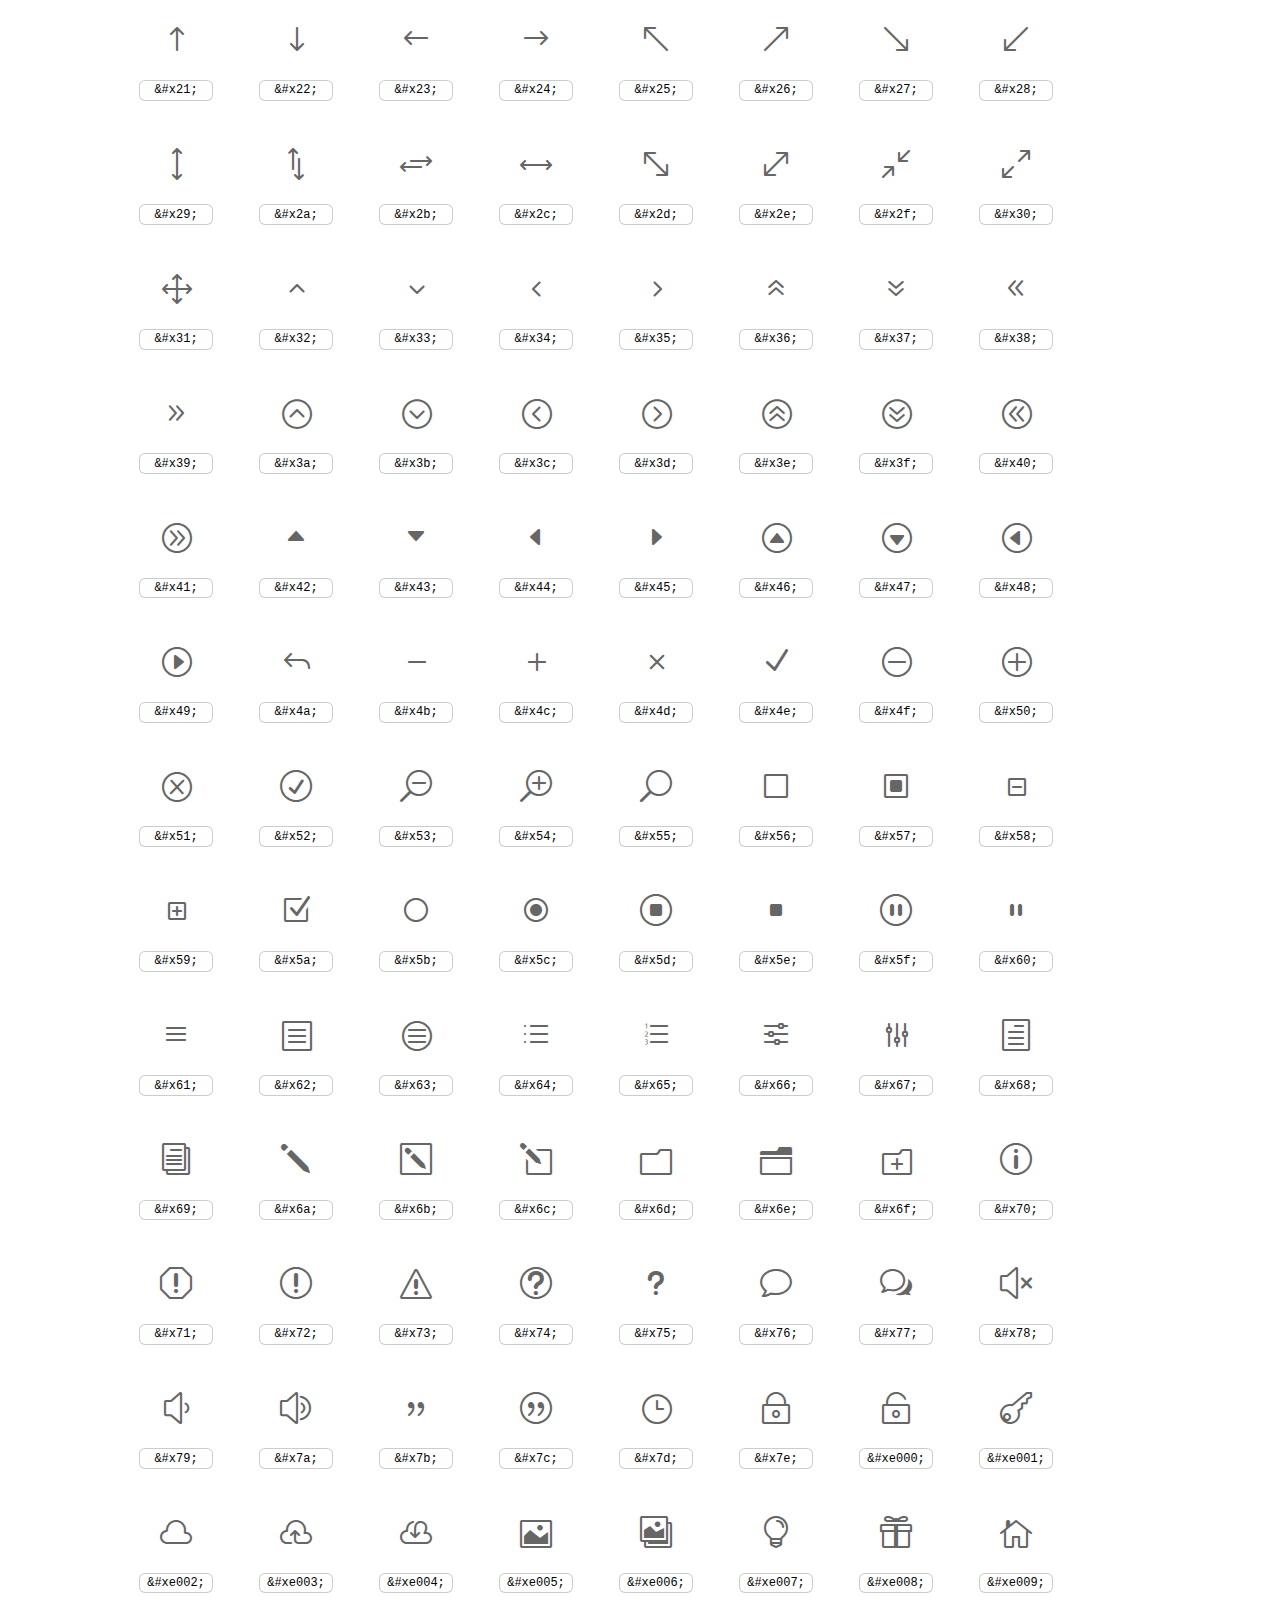
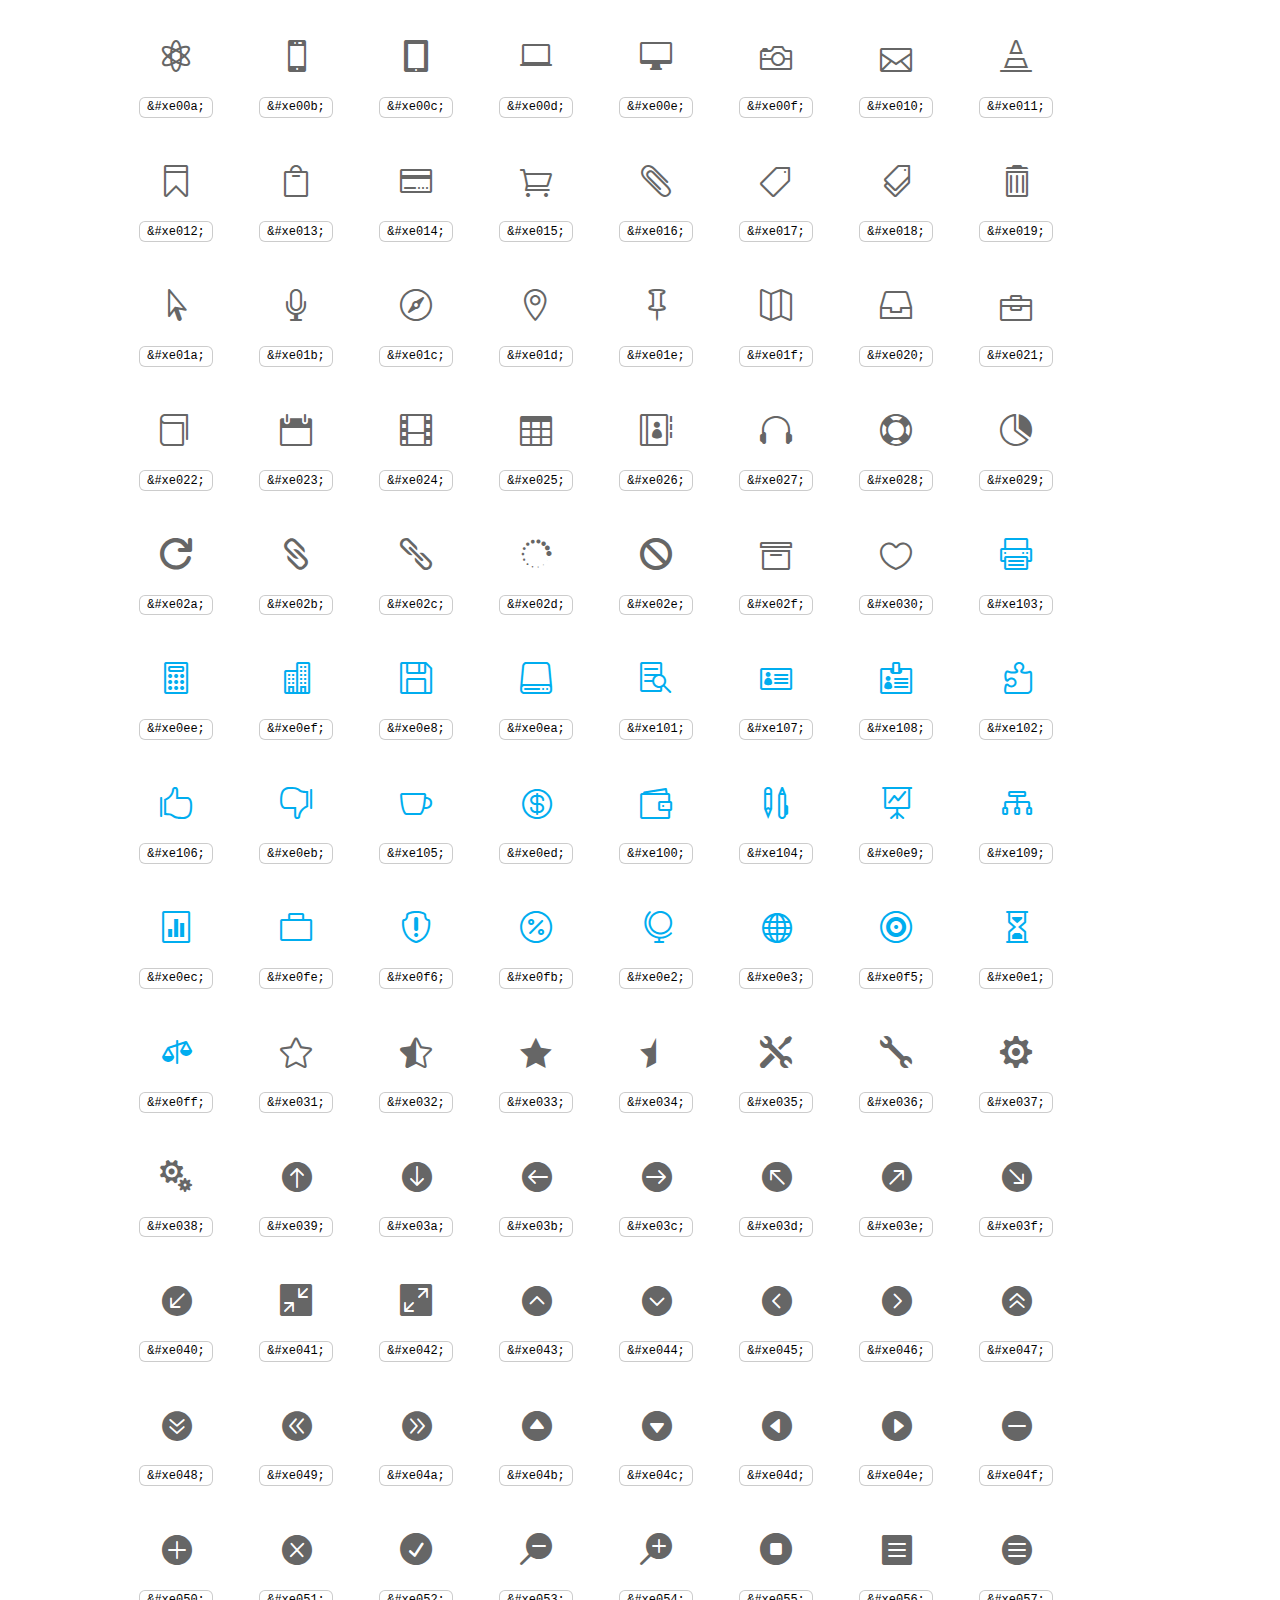
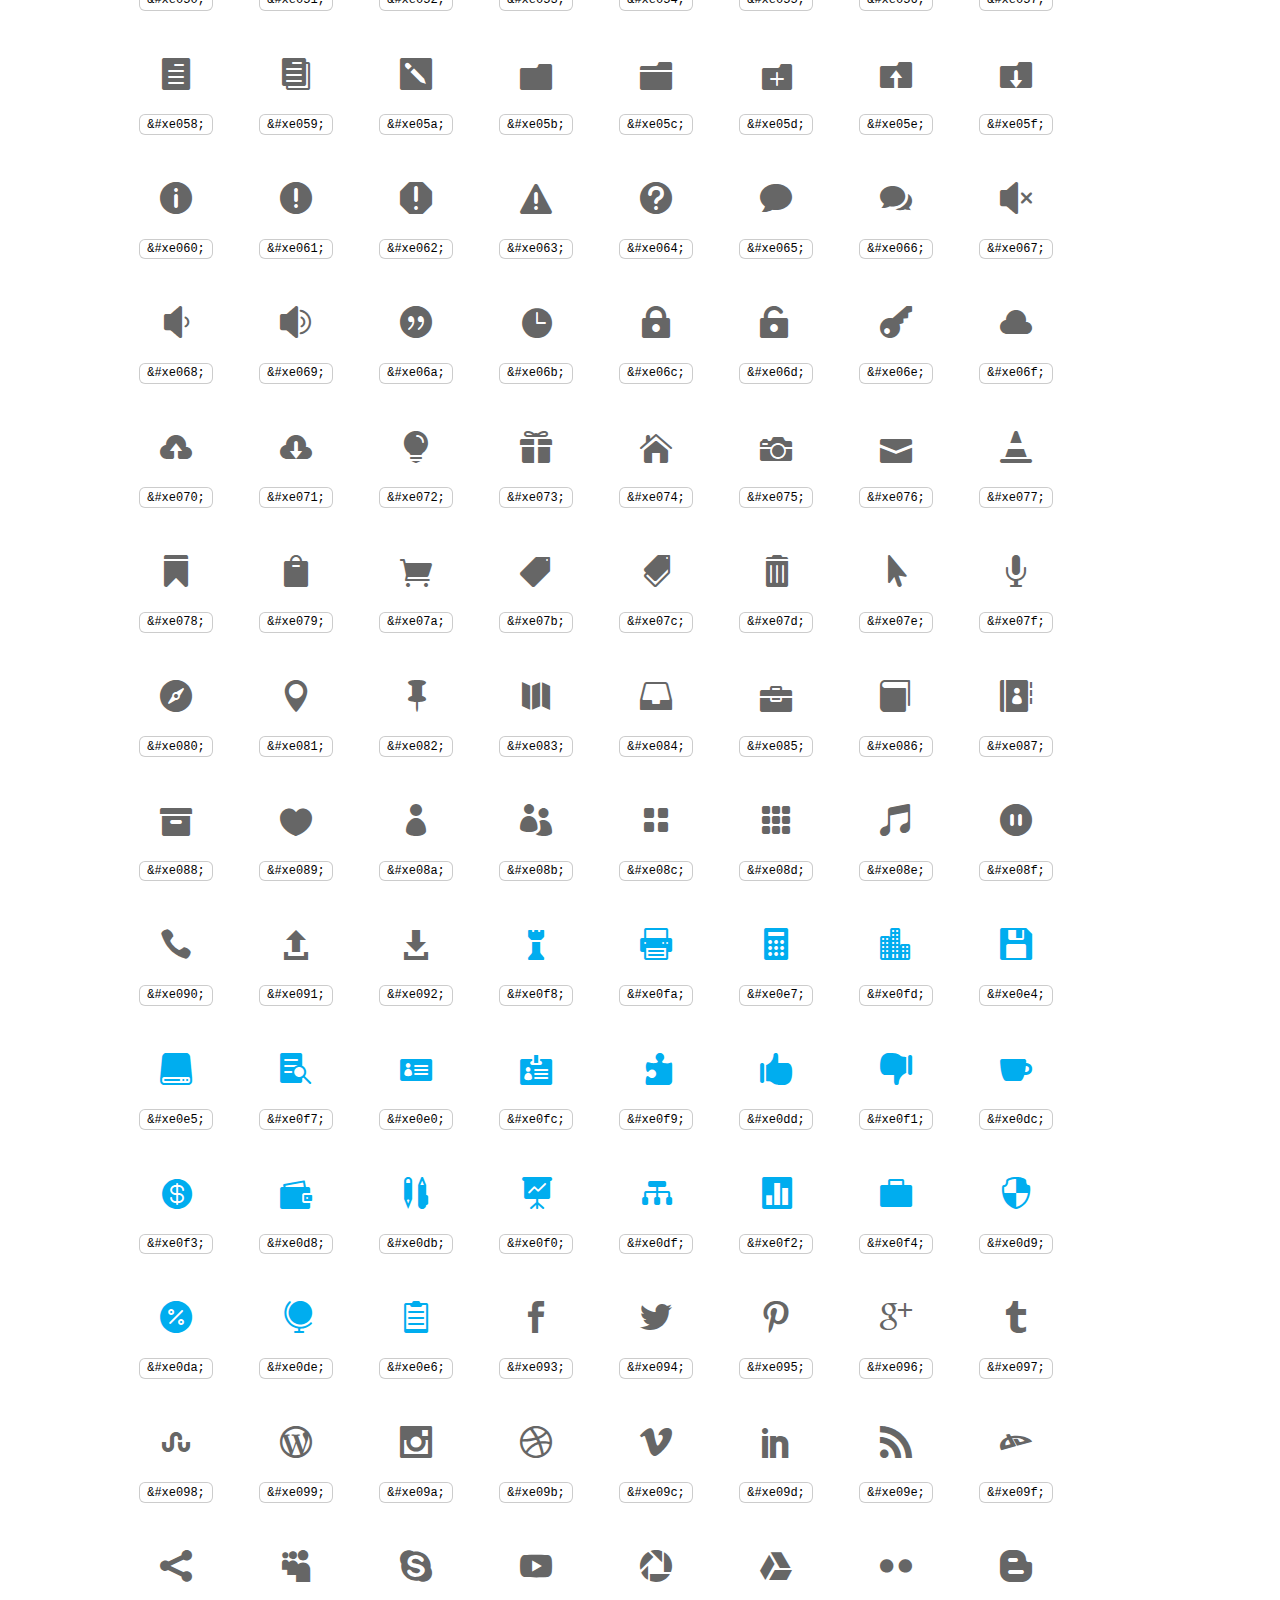
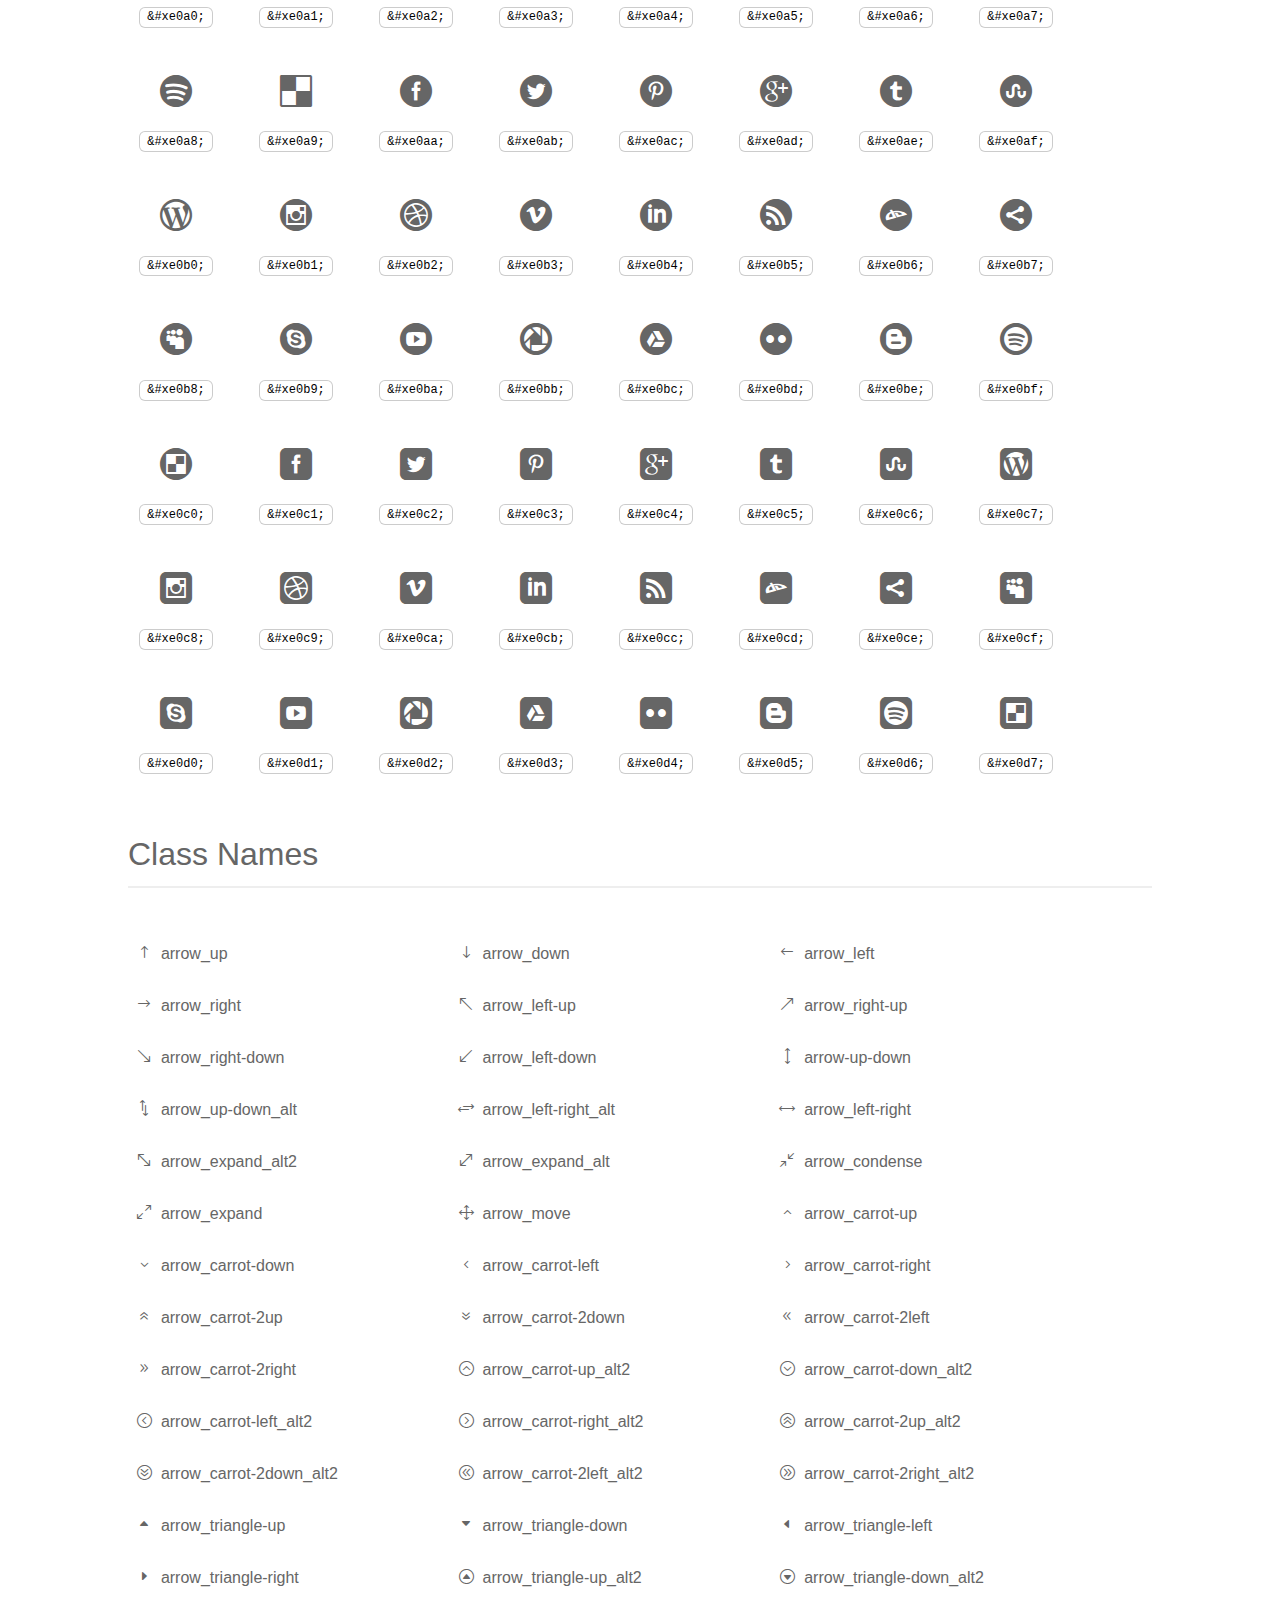
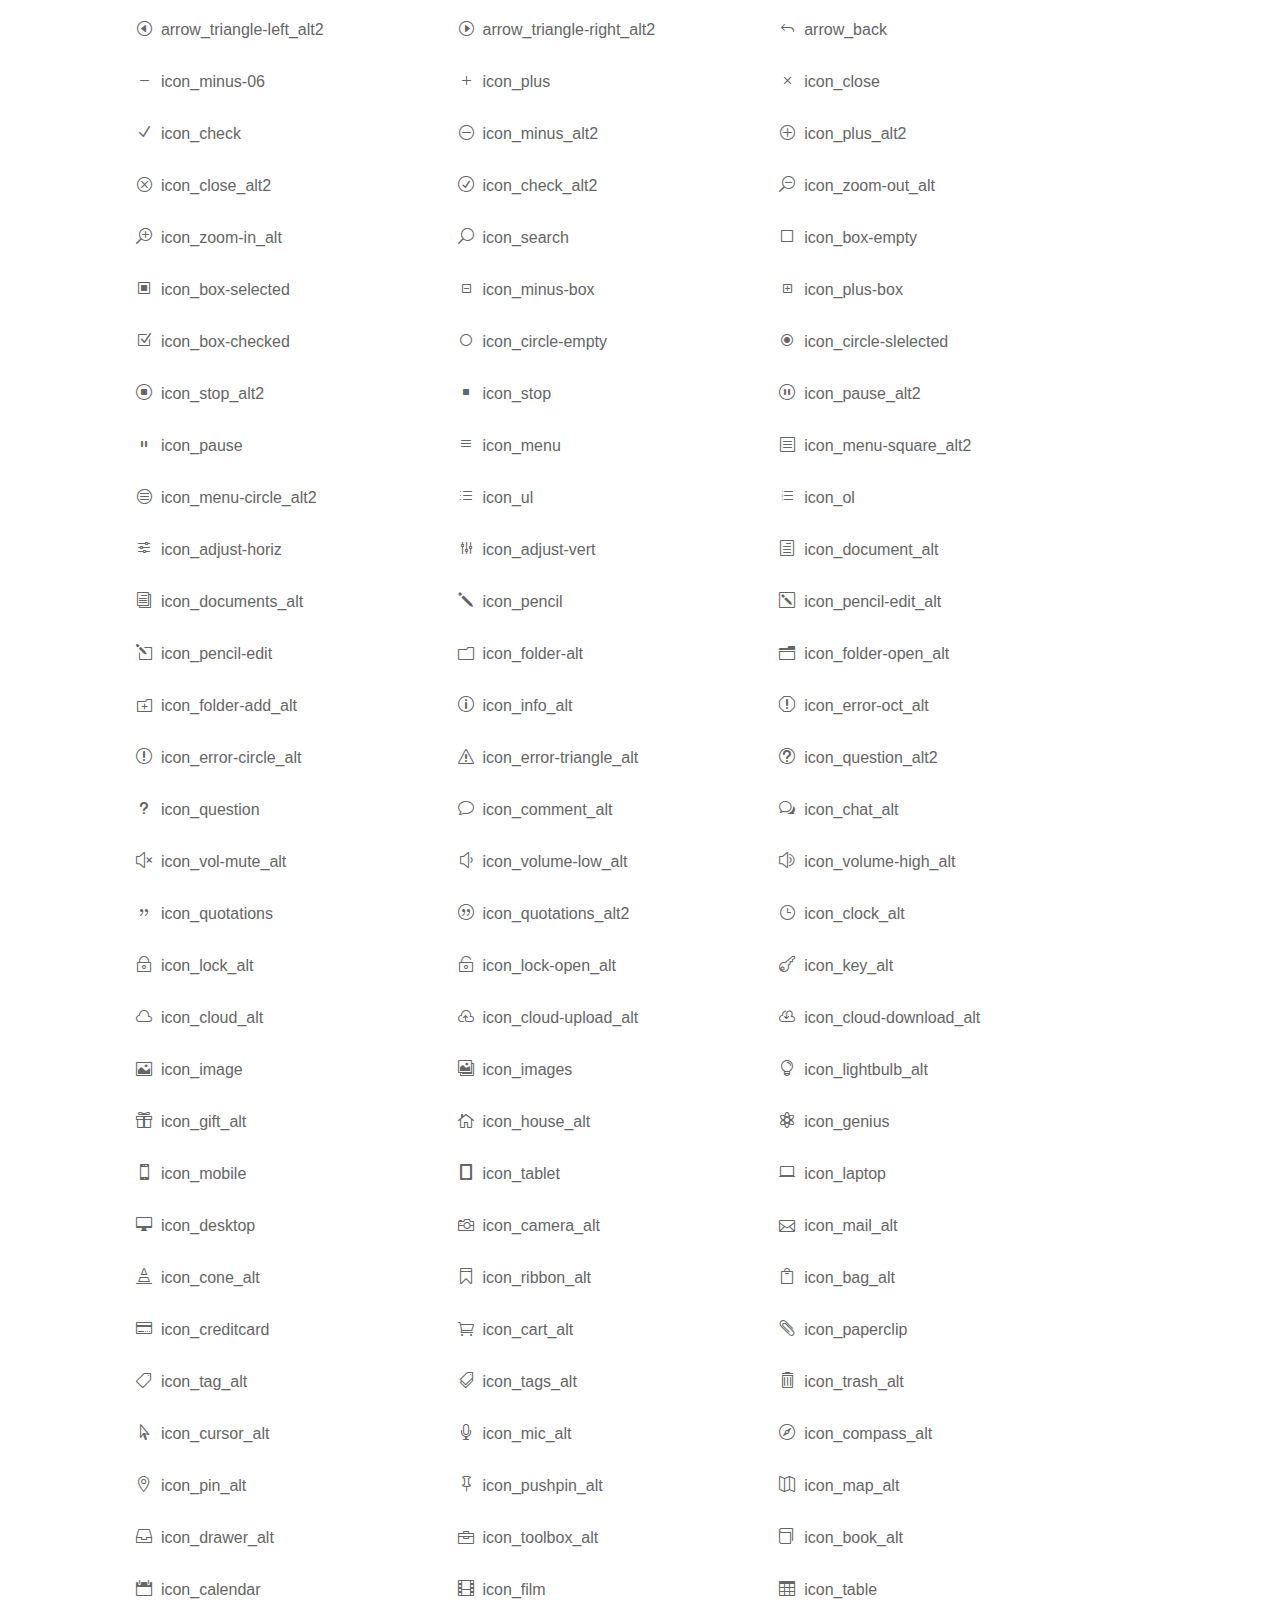
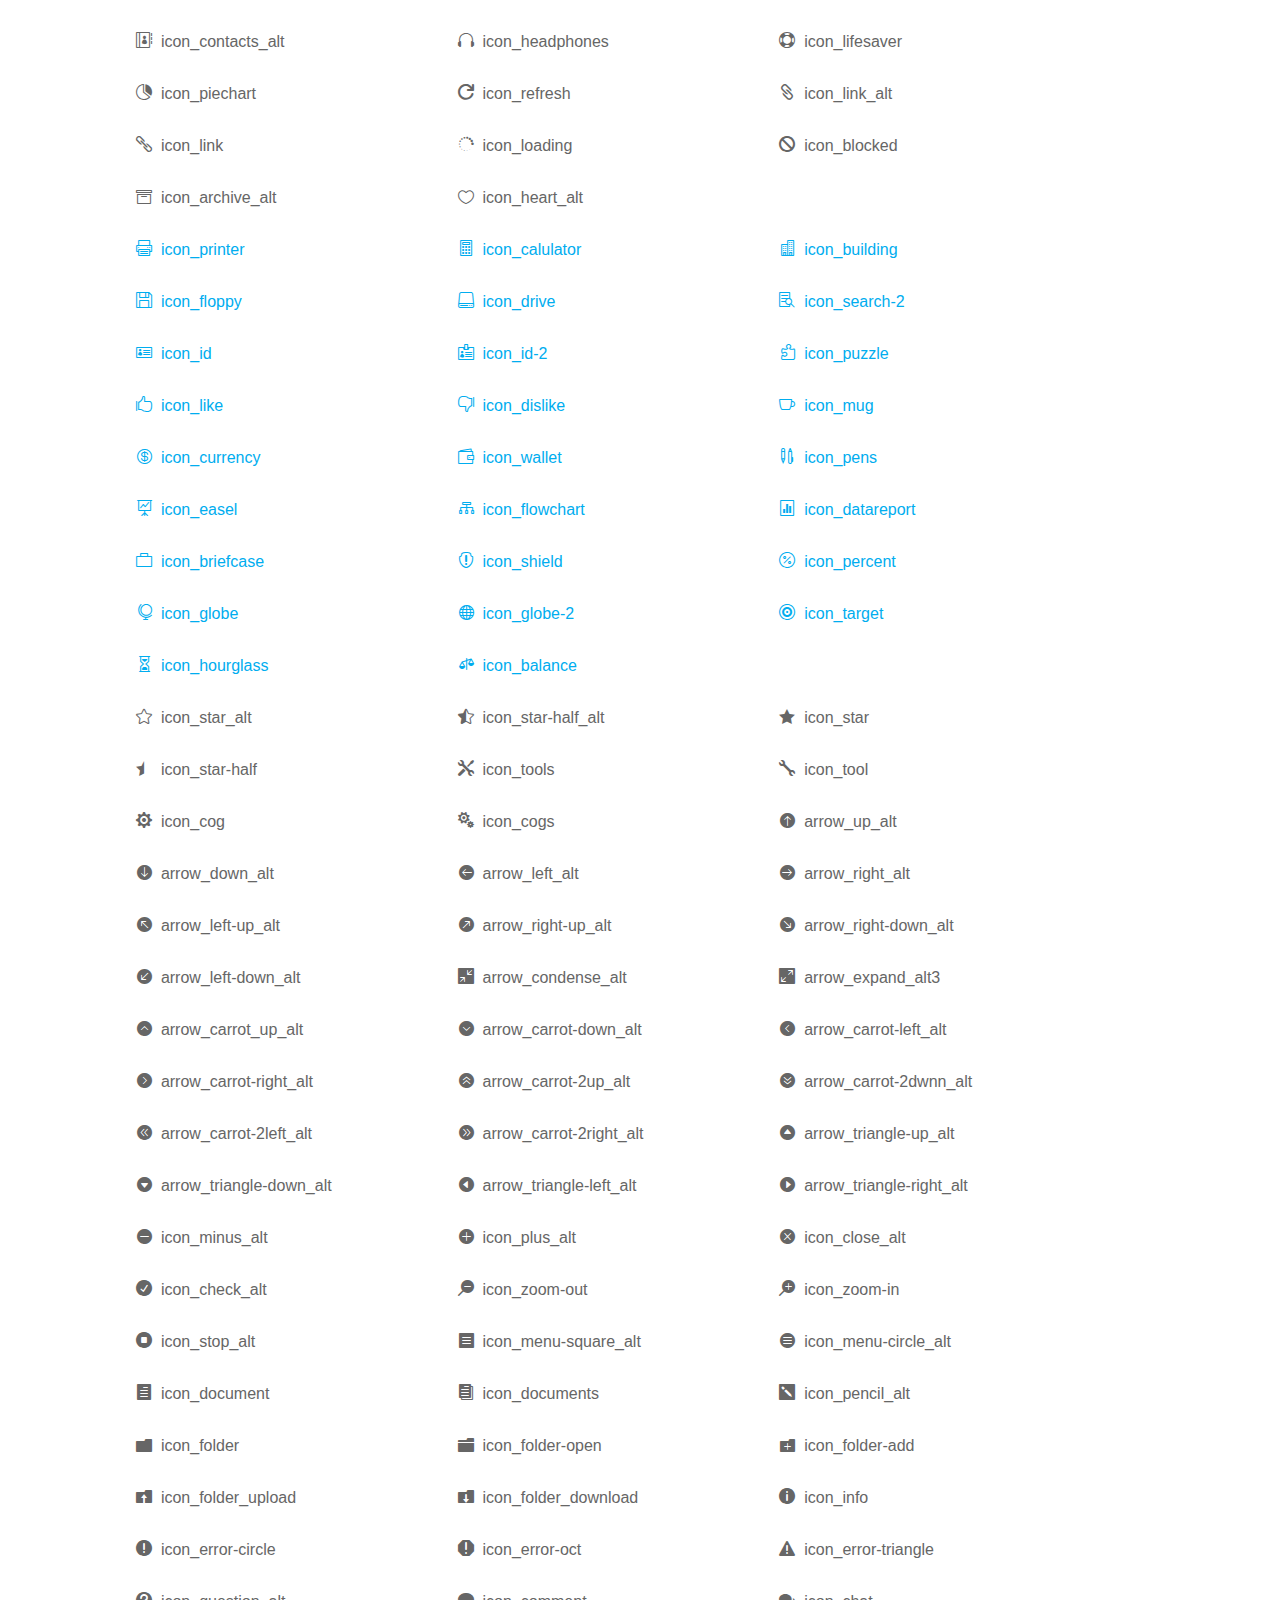
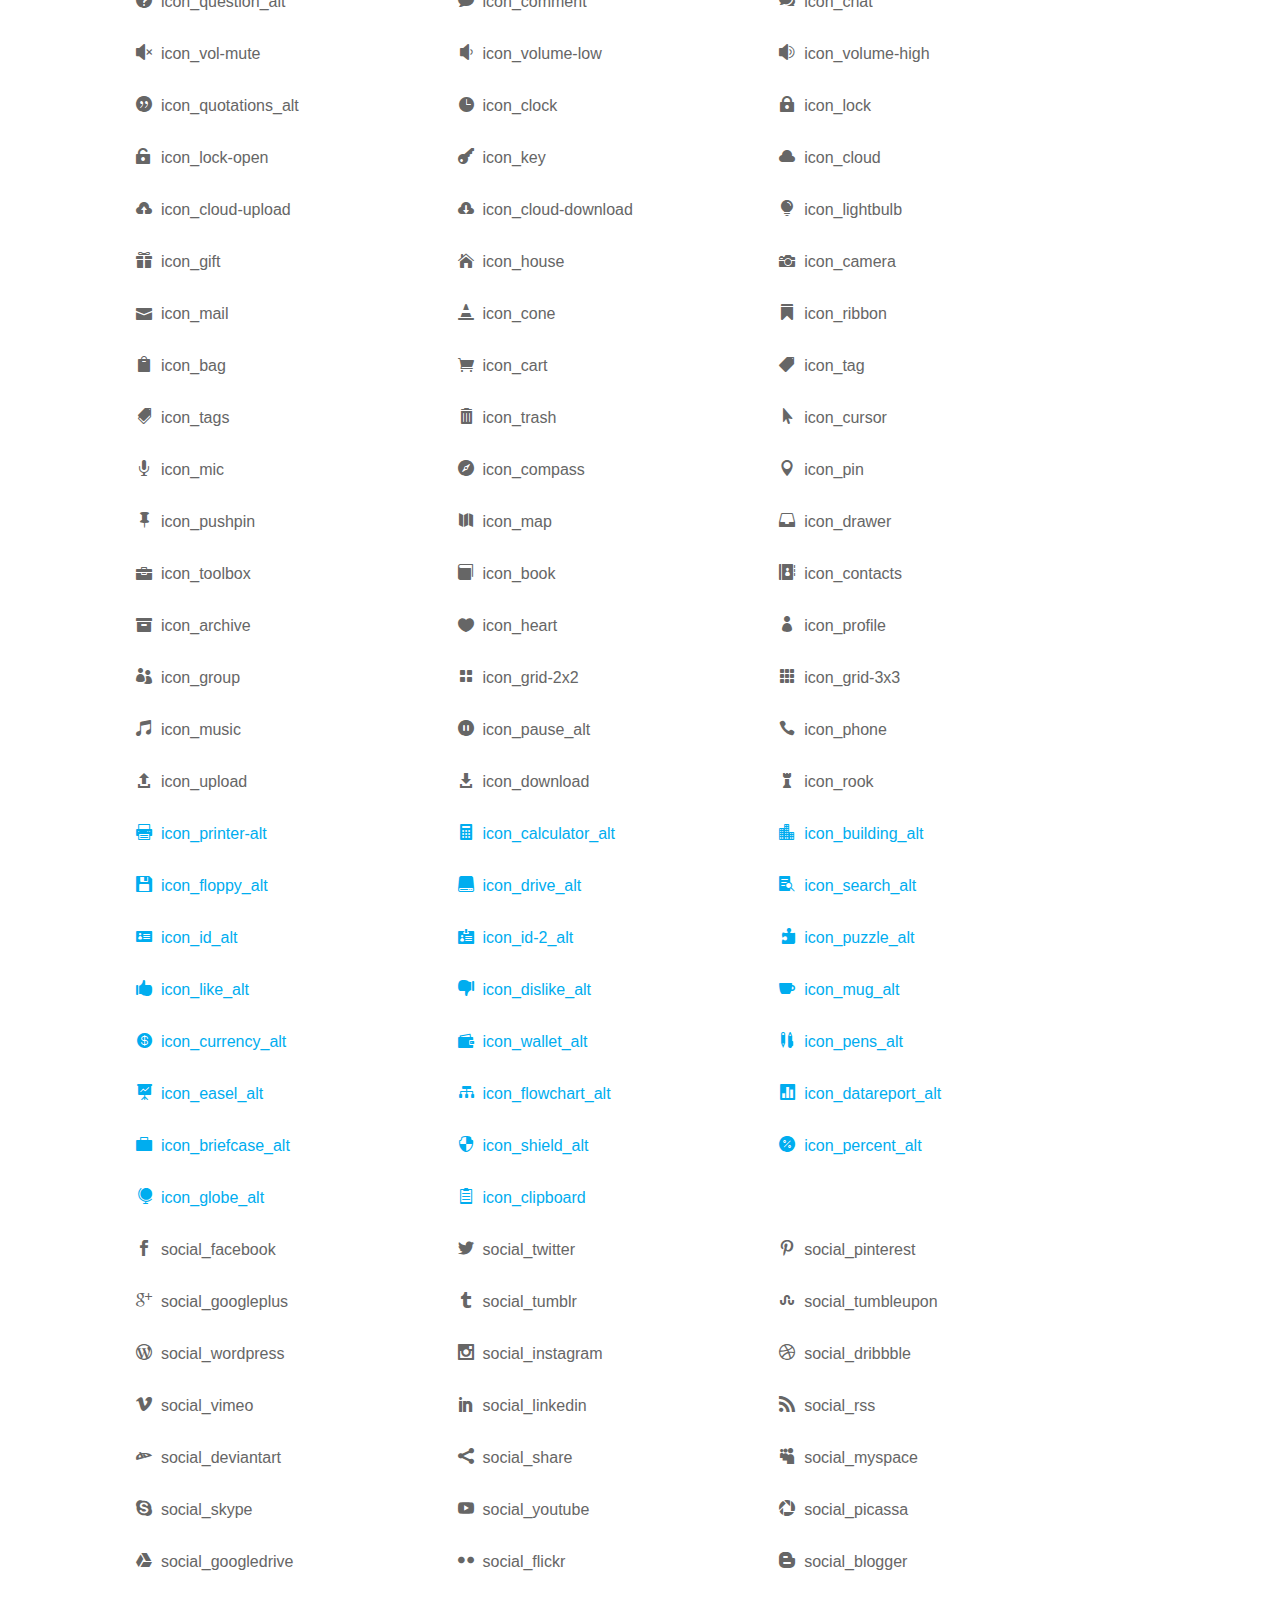
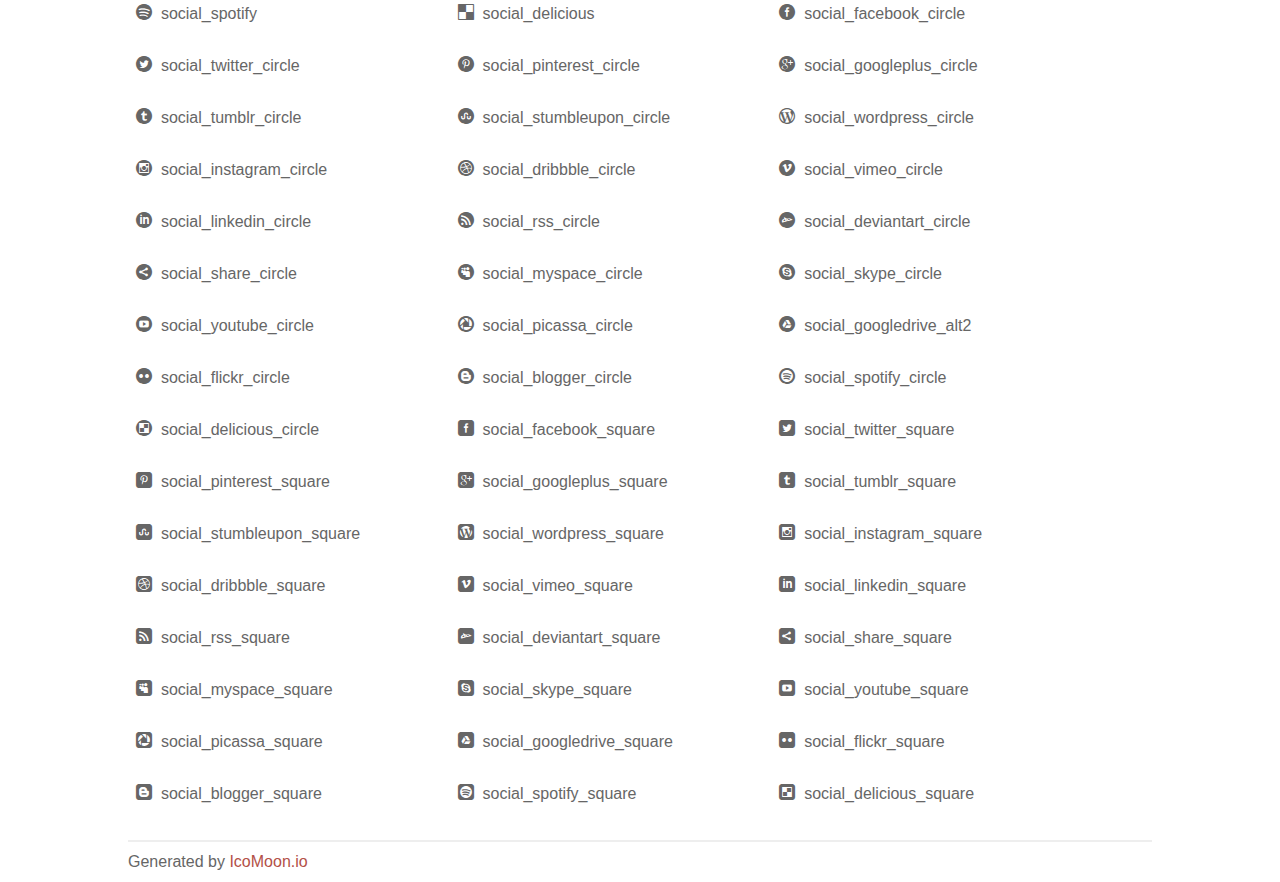
<file: public/assets/css/elegant_font/index.html>
<!doctype html>
<html>
<head>
<title>Your Font/Glyphs</title>
<link rel="stylesheet" href="elegant_font.css" />
<!--[if lte IE 7]><script src="lte-ie7.js"></script><![endif]-->
<style>
	section, header, footer {display: block;}
	body {
		font-family: sans-serif;
		color: #666;
		line-height: 1.5;
		font-size: 1em;
	}
	* {
		-moz-box-sizing: border-box;
		-webkit-box-sizing: border-box;
		box-sizing: border-box;
		margin: 0;
		padding: 0;
	}
	.glyph {
		float: left;
		text-align: center;
		padding: .75em;
		margin: .4em 1.5em .75em 0;
		width: 6em;
		text-shadow: none;
	}
	
	.glyph input {
		font-family: consolas, monospace;
		font-size: 12px;
		width: 100%;
		text-align: center;
		border: 0;
		box-shadow: 0 0 0 1px #ccc;
		padding: .2em;
                -moz-border-radius: 5px;
                -webkit-border-radius: 5px;
	}
	
	

	.new {
		color:#00adef !important;
	}

	
	.w-main {
		width: 80%;
	}
	.centered {
		margin-left: auto;
		margin-right: auto;
	}
	.fs1 {
		font-size: 2em;
	}
	header {
		margin: 2em 0;
		padding-bottom: .5em;
		color: #666;
		box-shadow: 0 2px #eee;
	}
	header h1 {
		font-size: 2em;
		font-weight: normal;
	}
	.clearfix:before, .clearfix:after { content: ""; display: table; }
	.clearfix:after, .clear { clear: both; }
	footer {
		margin-top: 2em;
		padding: .5em 0;
		box-shadow: 0 -2px #eee;
	}
	a, a:visited {
		color: #B35047;
		text-decoration: none;
	}
	a:hover, a:focus {color: #000;}
	
	.box1 {
		font-size: 16px;
		display: inline-block;
		width: 30%;
		padding: .25em .5em;
		margin: 20px 10px 0 0;
	}
</style>
</head>
<body>

	<div class="w-main centered">
	<section class="mtm clearfix" id="glyphs">
	<div class="glyph">
		<div class="fs1" aria-hidden="true" data-icon="&#x21;"></div>
		<input type="text" readonly value="&amp;#x21;" />
	</div>
	<div class="glyph">
		<div class="fs1" aria-hidden="true" data-icon="&#x22;"></div>
		<input type="text" readonly value="&amp;#x22;" />
	</div>
	<div class="glyph">
		<div class="fs1" aria-hidden="true" data-icon="&#x23;"></div>
		<input type="text" readonly value="&amp;#x23;" />
	</div>
	<div class="glyph">
		<div class="fs1" aria-hidden="true" data-icon="&#x24;"></div>
		<input type="text" readonly value="&amp;#x24;" />
	</div>
	<div class="glyph">
		<div class="fs1" aria-hidden="true" data-icon="&#x25;"></div>
		<input type="text" readonly value="&amp;#x25;" />
	</div>
	<div class="glyph">
		<div class="fs1" aria-hidden="true" data-icon="&#x26;"></div>
		<input type="text" readonly value="&amp;#x26;" />
	</div>
	<div class="glyph">
		<div class="fs1" aria-hidden="true" data-icon="&#x27;"></div>
		<input type="text" readonly value="&amp;#x27;" />
	</div>
	<div class="glyph">
		<div class="fs1" aria-hidden="true" data-icon="&#x28;"></div>
		<input type="text" readonly value="&amp;#x28;" />
	</div>
	<div class="glyph">
		<div class="fs1" aria-hidden="true" data-icon="&#x29;"></div>
		<input type="text" readonly value="&amp;#x29;" />
	</div>
	<div class="glyph">
		<div class="fs1" aria-hidden="true" data-icon="&#x2a;"></div>
		<input type="text" readonly value="&amp;#x2a;" />
	</div>
	<div class="glyph">
		<div class="fs1" aria-hidden="true" data-icon="&#x2b;"></div>
		<input type="text" readonly value="&amp;#x2b;" />
	</div>
	<div class="glyph">
		<div class="fs1" aria-hidden="true" data-icon="&#x2c;"></div>
		<input type="text" readonly value="&amp;#x2c;" />
	</div>
	<div class="glyph">
		<div class="fs1" aria-hidden="true" data-icon="&#x2d;"></div>
		<input type="text" readonly value="&amp;#x2d;" />
	</div>
	<div class="glyph">
		<div class="fs1" aria-hidden="true" data-icon="&#x2e;"></div>
		<input type="text" readonly value="&amp;#x2e;" />
	</div>
	<div class="glyph">
		<div class="fs1" aria-hidden="true" data-icon="&#x2f;"></div>
		<input type="text" readonly value="&amp;#x2f;" />
	</div>
	<div class="glyph">
		<div class="fs1" aria-hidden="true" data-icon="&#x30;"></div>
		<input type="text" readonly value="&amp;#x30;" />
	</div>
	<div class="glyph">
		<div class="fs1" aria-hidden="true" data-icon="&#x31;"></div>
		<input type="text" readonly value="&amp;#x31;" />
	</div>
	<div class="glyph">
		<div class="fs1" aria-hidden="true" data-icon="&#x32;"></div>
		<input type="text" readonly value="&amp;#x32;" />
	</div>
	<div class="glyph">
		<div class="fs1" aria-hidden="true" data-icon="&#x33;"></div>
		<input type="text" readonly value="&amp;#x33;" />
	</div>
	<div class="glyph">
		<div class="fs1" aria-hidden="true" data-icon="&#x34;"></div>
		<input type="text" readonly value="&amp;#x34;" />
	</div>
	<div class="glyph">
		<div class="fs1" aria-hidden="true" data-icon="&#x35;"></div>
		<input type="text" readonly value="&amp;#x35;" />
	</div>
	<div class="glyph">
		<div class="fs1" aria-hidden="true" data-icon="&#x36;"></div>
		<input type="text" readonly value="&amp;#x36;" />
	</div>
	<div class="glyph">
		<div class="fs1" aria-hidden="true" data-icon="&#x37;"></div>
		<input type="text" readonly value="&amp;#x37;" />
	</div>
	<div class="glyph">
		<div class="fs1" aria-hidden="true" data-icon="&#x38;"></div>
		<input type="text" readonly value="&amp;#x38;" />
	</div>
	<div class="glyph">
		<div class="fs1" aria-hidden="true" data-icon="&#x39;"></div>
		<input type="text" readonly value="&amp;#x39;" />
	</div>
	<div class="glyph">
		<div class="fs1" aria-hidden="true" data-icon="&#x3a;"></div>
		<input type="text" readonly value="&amp;#x3a;" />
	</div>
	<div class="glyph">
		<div class="fs1" aria-hidden="true" data-icon="&#x3b;"></div>
		<input type="text" readonly value="&amp;#x3b;" />
	</div>
	<div class="glyph">
		<div class="fs1" aria-hidden="true" data-icon="&#x3c;"></div>
		<input type="text" readonly value="&amp;#x3c;" />
	</div>
	<div class="glyph">
		<div class="fs1" aria-hidden="true" data-icon="&#x3d;"></div>
		<input type="text" readonly value="&amp;#x3d;" />
	</div>
	<div class="glyph">
		<div class="fs1" aria-hidden="true" data-icon="&#x3e;"></div>
		<input type="text" readonly value="&amp;#x3e;" />
	</div>
	<div class="glyph">
		<div class="fs1" aria-hidden="true" data-icon="&#x3f;"></div>
		<input type="text" readonly value="&amp;#x3f;" />
	</div>
	<div class="glyph">
		<div class="fs1" aria-hidden="true" data-icon="&#x40;"></div>
		<input type="text" readonly value="&amp;#x40;" />
	</div>
	<div class="glyph">
		<div class="fs1" aria-hidden="true" data-icon="&#x41;"></div>
		<input type="text" readonly value="&amp;#x41;" />
	</div>
	<div class="glyph">
		<div class="fs1" aria-hidden="true" data-icon="&#x42;"></div>
		<input type="text" readonly value="&amp;#x42;" />
	</div>
	<div class="glyph">
		<div class="fs1" aria-hidden="true" data-icon="&#x43;"></div>
		<input type="text" readonly value="&amp;#x43;" />
	</div>
	<div class="glyph">
		<div class="fs1" aria-hidden="true" data-icon="&#x44;"></div>
		<input type="text" readonly value="&amp;#x44;" />
	</div>
	<div class="glyph">
		<div class="fs1" aria-hidden="true" data-icon="&#x45;"></div>
		<input type="text" readonly value="&amp;#x45;" />
	</div>
	<div class="glyph">
		<div class="fs1" aria-hidden="true" data-icon="&#x46;"></div>
		<input type="text" readonly value="&amp;#x46;" />
	</div>
	<div class="glyph">
		<div class="fs1" aria-hidden="true" data-icon="&#x47;"></div>
		<input type="text" readonly value="&amp;#x47;" />
	</div>
	<div class="glyph">
		<div class="fs1" aria-hidden="true" data-icon="&#x48;"></div>
		<input type="text" readonly value="&amp;#x48;" />
	</div>
	<div class="glyph">
		<div class="fs1" aria-hidden="true" data-icon="&#x49;"></div>
		<input type="text" readonly value="&amp;#x49;" />
	</div>
	<div class="glyph">
		<div class="fs1" aria-hidden="true" data-icon="&#x4a;"></div>
		<input type="text" readonly value="&amp;#x4a;" />
	</div>
	<div class="glyph">
		<div class="fs1" aria-hidden="true" data-icon="&#x4b;"></div>
		<input type="text" readonly value="&amp;#x4b;" />
	</div>
	<div class="glyph">
		<div class="fs1" aria-hidden="true" data-icon="&#x4c;"></div>
		<input type="text" readonly value="&amp;#x4c;" />
	</div>
	<div class="glyph">
		<div class="fs1" aria-hidden="true" data-icon="&#x4d;"></div>
		<input type="text" readonly value="&amp;#x4d;" />
	</div>
	<div class="glyph">
		<div class="fs1" aria-hidden="true" data-icon="&#x4e;"></div>
		<input type="text" readonly value="&amp;#x4e;" />
	</div>
	<div class="glyph">
		<div class="fs1" aria-hidden="true" data-icon="&#x4f;"></div>
		<input type="text" readonly value="&amp;#x4f;" />
	</div>
	<div class="glyph">
		<div class="fs1" aria-hidden="true" data-icon="&#x50;"></div>
		<input type="text" readonly value="&amp;#x50;" />
	</div>
	<div class="glyph">
		<div class="fs1" aria-hidden="true" data-icon="&#x51;"></div>
		<input type="text" readonly value="&amp;#x51;" />
	</div>
	<div class="glyph">
		<div class="fs1" aria-hidden="true" data-icon="&#x52;"></div>
		<input type="text" readonly value="&amp;#x52;" />
	</div>
	<div class="glyph">
		<div class="fs1" aria-hidden="true" data-icon="&#x53;"></div>
		<input type="text" readonly value="&amp;#x53;" />
	</div>
	<div class="glyph">
		<div class="fs1" aria-hidden="true" data-icon="&#x54;"></div>
		<input type="text" readonly value="&amp;#x54;" />
	</div>
	<div class="glyph">
		<div class="fs1" aria-hidden="true" data-icon="&#x55;"></div>
		<input type="text" readonly value="&amp;#x55;" />
	</div>
	<div class="glyph">
		<div class="fs1" aria-hidden="true" data-icon="&#x56;"></div>
		<input type="text" readonly value="&amp;#x56;" />
	</div>
	<div class="glyph">
		<div class="fs1" aria-hidden="true" data-icon="&#x57;"></div>
		<input type="text" readonly value="&amp;#x57;" />
	</div>
	<div class="glyph">
		<div class="fs1" aria-hidden="true" data-icon="&#x58;"></div>
		<input type="text" readonly value="&amp;#x58;" />
	</div>
	<div class="glyph">
		<div class="fs1" aria-hidden="true" data-icon="&#x59;"></div>
		<input type="text" readonly value="&amp;#x59;" />
	</div>
	<div class="glyph">
		<div class="fs1" aria-hidden="true" data-icon="&#x5a;"></div>
		<input type="text" readonly value="&amp;#x5a;" />
	</div>
	<div class="glyph">
		<div class="fs1" aria-hidden="true" data-icon="&#x5b;"></div>
		<input type="text" readonly value="&amp;#x5b;" />
	</div>
	<div class="glyph">
		<div class="fs1" aria-hidden="true" data-icon="&#x5c;"></div>
		<input type="text" readonly value="&amp;#x5c;" />
	</div>
	<div class="glyph">
		<div class="fs1" aria-hidden="true" data-icon="&#x5d;"></div>
		<input type="text" readonly value="&amp;#x5d;" />
	</div>
	<div class="glyph">
		<div class="fs1" aria-hidden="true" data-icon="&#x5e;"></div>
		<input type="text" readonly value="&amp;#x5e;" />
	</div>
	<div class="glyph">
		<div class="fs1" aria-hidden="true" data-icon="&#x5f;"></div>
		<input type="text" readonly value="&amp;#x5f;" />
	</div>
	<div class="glyph">
		<div class="fs1" aria-hidden="true" data-icon="&#x60;"></div>
		<input type="text" readonly value="&amp;#x60;" />
	</div>
	<div class="glyph">
		<div class="fs1" aria-hidden="true" data-icon="&#x61;"></div>
		<input type="text" readonly value="&amp;#x61;" />
	</div>
	<div class="glyph">
		<div class="fs1" aria-hidden="true" data-icon="&#x62;"></div>
		<input type="text" readonly value="&amp;#x62;" />
	</div>
	<div class="glyph">
		<div class="fs1" aria-hidden="true" data-icon="&#x63;"></div>
		<input type="text" readonly value="&amp;#x63;" />
	</div>
	<div class="glyph">
		<div class="fs1" aria-hidden="true" data-icon="&#x64;"></div>
		<input type="text" readonly value="&amp;#x64;" />
	</div>
	<div class="glyph">
		<div class="fs1" aria-hidden="true" data-icon="&#x65;"></div>
		<input type="text" readonly value="&amp;#x65;" />
	</div>
	<div class="glyph">
		<div class="fs1" aria-hidden="true" data-icon="&#x66;"></div>
		<input type="text" readonly value="&amp;#x66;" />
	</div>
	<div class="glyph">
		<div class="fs1" aria-hidden="true" data-icon="&#x67;"></div>
		<input type="text" readonly value="&amp;#x67;" />
	</div>
	<div class="glyph">
		<div class="fs1" aria-hidden="true" data-icon="&#x68;"></div>
		<input type="text" readonly value="&amp;#x68;" />
	</div>
	<div class="glyph">
		<div class="fs1" aria-hidden="true" data-icon="&#x69;"></div>
		<input type="text" readonly value="&amp;#x69;" />
	</div>
	<div class="glyph">
		<div class="fs1" aria-hidden="true" data-icon="&#x6a;"></div>
		<input type="text" readonly value="&amp;#x6a;" />
	</div>
	<div class="glyph">
		<div class="fs1" aria-hidden="true" data-icon="&#x6b;"></div>
		<input type="text" readonly value="&amp;#x6b;" />
	</div>
	<div class="glyph">
		<div class="fs1" aria-hidden="true" data-icon="&#x6c;"></div>
		<input type="text" readonly value="&amp;#x6c;" />
	</div>
	<div class="glyph">
		<div class="fs1" aria-hidden="true" data-icon="&#x6d;"></div>
		<input type="text" readonly value="&amp;#x6d;" />
	</div>
	<div class="glyph">
		<div class="fs1" aria-hidden="true" data-icon="&#x6e;"></div>
		<input type="text" readonly value="&amp;#x6e;" />
	</div>
	<div class="glyph">
		<div class="fs1" aria-hidden="true" data-icon="&#x6f;"></div>
		<input type="text" readonly value="&amp;#x6f;" />
	</div>
	<div class="glyph">
		<div class="fs1" aria-hidden="true" data-icon="&#x70;"></div>
		<input type="text" readonly value="&amp;#x70;" />
	</div>
	<div class="glyph">
		<div class="fs1" aria-hidden="true" data-icon="&#x71;"></div>
		<input type="text" readonly value="&amp;#x71;" />
	</div>
	<div class="glyph">
		<div class="fs1" aria-hidden="true" data-icon="&#x72;"></div>
		<input type="text" readonly value="&amp;#x72;" />
	</div>
	<div class="glyph">
		<div class="fs1" aria-hidden="true" data-icon="&#x73;"></div>
		<input type="text" readonly value="&amp;#x73;" />
	</div>
	<div class="glyph">
		<div class="fs1" aria-hidden="true" data-icon="&#x74;"></div>
		<input type="text" readonly value="&amp;#x74;" />
	</div>
	<div class="glyph">
		<div class="fs1" aria-hidden="true" data-icon="&#x75;"></div>
		<input type="text" readonly value="&amp;#x75;" />
	</div>
	<div class="glyph">
		<div class="fs1" aria-hidden="true" data-icon="&#x76;"></div>
		<input type="text" readonly value="&amp;#x76;" />
	</div>
	<div class="glyph">
		<div class="fs1" aria-hidden="true" data-icon="&#x77;"></div>
		<input type="text" readonly value="&amp;#x77;" />
	</div>
	<div class="glyph">
		<div class="fs1" aria-hidden="true" data-icon="&#x78;"></div>
		<input type="text" readonly value="&amp;#x78;" />
	</div>
	<div class="glyph">
		<div class="fs1" aria-hidden="true" data-icon="&#x79;"></div>
		<input type="text" readonly value="&amp;#x79;" />
	</div>
	<div class="glyph">
		<div class="fs1" aria-hidden="true" data-icon="&#x7a;"></div>
		<input type="text" readonly value="&amp;#x7a;" />
	</div>
	<div class="glyph">
		<div class="fs1" aria-hidden="true" data-icon="&#x7b;"></div>
		<input type="text" readonly value="&amp;#x7b;" />
	</div>
	<div class="glyph">
		<div class="fs1" aria-hidden="true" data-icon="&#x7c;"></div>
		<input type="text" readonly value="&amp;#x7c;" />
	</div>
	<div class="glyph">
		<div class="fs1" aria-hidden="true" data-icon="&#x7d;"></div>
		<input type="text" readonly value="&amp;#x7d;" />
	</div>
	<div class="glyph">
		<div class="fs1" aria-hidden="true" data-icon="&#x7e;"></div>
		<input type="text" readonly value="&amp;#x7e;" />
	</div>
	<div class="glyph">
		<div class="fs1" aria-hidden="true" data-icon="&#xe000;"></div>
		<input type="text" readonly value="&amp;#xe000;" />
	</div>
	<div class="glyph">
		<div class="fs1" aria-hidden="true" data-icon="&#xe001;"></div>
		<input type="text" readonly value="&amp;#xe001;" />
	</div>
	<div class="glyph">
		<div class="fs1" aria-hidden="true" data-icon="&#xe002;"></div>
		<input type="text" readonly value="&amp;#xe002;" />
	</div>
	<div class="glyph">
		<div class="fs1" aria-hidden="true" data-icon="&#xe003;"></div>
		<input type="text" readonly value="&amp;#xe003;" />
	</div>
	<div class="glyph">
		<div class="fs1" aria-hidden="true" data-icon="&#xe004;"></div>
		<input type="text" readonly value="&amp;#xe004;" />
	</div>
	<div class="glyph">
		<div class="fs1" aria-hidden="true" data-icon="&#xe005;"></div>
		<input type="text" readonly value="&amp;#xe005;" />
	</div>
	<div class="glyph">
		<div class="fs1" aria-hidden="true" data-icon="&#xe006;"></div>
		<input type="text" readonly value="&amp;#xe006;" />
	</div>
	<div class="glyph">
		<div class="fs1" aria-hidden="true" data-icon="&#xe007;"></div>
		<input type="text" readonly value="&amp;#xe007;" />
	</div>
	<div class="glyph">
		<div class="fs1" aria-hidden="true" data-icon="&#xe008;"></div>
		<input type="text" readonly value="&amp;#xe008;" />
	</div>
	<div class="glyph">
		<div class="fs1" aria-hidden="true" data-icon="&#xe009;"></div>
		<input type="text" readonly value="&amp;#xe009;" />
	</div>
	<div class="glyph">
		<div class="fs1" aria-hidden="true" data-icon="&#xe00a;"></div>
		<input type="text" readonly value="&amp;#xe00a;" />
	</div>
	<div class="glyph">
		<div class="fs1" aria-hidden="true" data-icon="&#xe00b;"></div>
		<input type="text" readonly value="&amp;#xe00b;" />
	</div>
	<div class="glyph">
		<div class="fs1" aria-hidden="true" data-icon="&#xe00c;"></div>
		<input type="text" readonly value="&amp;#xe00c;" />
	</div>
	<div class="glyph">
		<div class="fs1" aria-hidden="true" data-icon="&#xe00d;"></div>
		<input type="text" readonly value="&amp;#xe00d;" />
	</div>
	<div class="glyph">
		<div class="fs1" aria-hidden="true" data-icon="&#xe00e;"></div>
		<input type="text" readonly value="&amp;#xe00e;" />
	</div>
	<div class="glyph">
		<div class="fs1" aria-hidden="true" data-icon="&#xe00f;"></div>
		<input type="text" readonly value="&amp;#xe00f;" />
	</div>
	<div class="glyph">
		<div class="fs1" aria-hidden="true" data-icon="&#xe010;"></div>
		<input type="text" readonly value="&amp;#xe010;" />
	</div>
	<div class="glyph">
		<div class="fs1" aria-hidden="true" data-icon="&#xe011;"></div>
		<input type="text" readonly value="&amp;#xe011;" />
	</div>
	<div class="glyph">
		<div class="fs1" aria-hidden="true" data-icon="&#xe012;"></div>
		<input type="text" readonly value="&amp;#xe012;" />
	</div>
	<div class="glyph">
		<div class="fs1" aria-hidden="true" data-icon="&#xe013;"></div>
		<input type="text" readonly value="&amp;#xe013;" />
	</div>
	<div class="glyph">
		<div class="fs1" aria-hidden="true" data-icon="&#xe014;"></div>
		<input type="text" readonly value="&amp;#xe014;" />
	</div>
	<div class="glyph">
		<div class="fs1" aria-hidden="true" data-icon="&#xe015;"></div>
		<input type="text" readonly value="&amp;#xe015;" />
	</div>
	<div class="glyph">
		<div class="fs1" aria-hidden="true" data-icon="&#xe016;"></div>
		<input type="text" readonly value="&amp;#xe016;" />
	</div>
	<div class="glyph">
		<div class="fs1" aria-hidden="true" data-icon="&#xe017;"></div>
		<input type="text" readonly value="&amp;#xe017;" />
	</div>
	<div class="glyph">
		<div class="fs1" aria-hidden="true" data-icon="&#xe018;"></div>
		<input type="text" readonly value="&amp;#xe018;" />
	</div>
	<div class="glyph">
		<div class="fs1" aria-hidden="true" data-icon="&#xe019;"></div>
		<input type="text" readonly value="&amp;#xe019;" />
	</div>
	<div class="glyph">
		<div class="fs1" aria-hidden="true" data-icon="&#xe01a;"></div>
		<input type="text" readonly value="&amp;#xe01a;" />
	</div>
	<div class="glyph">
		<div class="fs1" aria-hidden="true" data-icon="&#xe01b;"></div>
		<input type="text" readonly value="&amp;#xe01b;" />
	</div>
	<div class="glyph">
		<div class="fs1" aria-hidden="true" data-icon="&#xe01c;"></div>
		<input type="text" readonly value="&amp;#xe01c;" />
	</div>
	<div class="glyph">
		<div class="fs1" aria-hidden="true" data-icon="&#xe01d;"></div>
		<input type="text" readonly value="&amp;#xe01d;" />
	</div>
	<div class="glyph">
		<div class="fs1" aria-hidden="true" data-icon="&#xe01e;"></div>
		<input type="text" readonly value="&amp;#xe01e;" />
	</div>
	<div class="glyph">
		<div class="fs1" aria-hidden="true" data-icon="&#xe01f;"></div>
		<input type="text" readonly value="&amp;#xe01f;" />
	</div>
	<div class="glyph">
		<div class="fs1" aria-hidden="true" data-icon="&#xe020;"></div>
		<input type="text" readonly value="&amp;#xe020;" />
	</div>
	<div class="glyph">
		<div class="fs1" aria-hidden="true" data-icon="&#xe021;"></div>
		<input type="text" readonly value="&amp;#xe021;" />
	</div>
	<div class="glyph">
		<div class="fs1" aria-hidden="true" data-icon="&#xe022;"></div>
		<input type="text" readonly value="&amp;#xe022;" />
	</div>
	<div class="glyph">
		<div class="fs1" aria-hidden="true" data-icon="&#xe023;"></div>
		<input type="text" readonly value="&amp;#xe023;" />
	</div>
	<div class="glyph">
		<div class="fs1" aria-hidden="true" data-icon="&#xe024;"></div>
		<input type="text" readonly value="&amp;#xe024;" />
	</div>
	<div class="glyph">
		<div class="fs1" aria-hidden="true" data-icon="&#xe025;"></div>
		<input type="text" readonly value="&amp;#xe025;" />
	</div>
	<div class="glyph">
		<div class="fs1" aria-hidden="true" data-icon="&#xe026;"></div>
		<input type="text" readonly value="&amp;#xe026;" />
	</div>
	<div class="glyph">
		<div class="fs1" aria-hidden="true" data-icon="&#xe027;"></div>
		<input type="text" readonly value="&amp;#xe027;" />
	</div>
	<div class="glyph">
		<div class="fs1" aria-hidden="true" data-icon="&#xe028;"></div>
		<input type="text" readonly value="&amp;#xe028;" />
	</div>
	<div class="glyph">
		<div class="fs1" aria-hidden="true" data-icon="&#xe029;"></div>
		<input type="text" readonly value="&amp;#xe029;" />
	</div>
	<div class="glyph">
		<div class="fs1" aria-hidden="true" data-icon="&#xe02a;"></div>
		<input type="text" readonly value="&amp;#xe02a;" />
	</div>
	<div class="glyph">
		<div class="fs1" aria-hidden="true" data-icon="&#xe02b;"></div>
		<input type="text" readonly value="&amp;#xe02b;" />
	</div>
	<div class="glyph">
		<div class="fs1" aria-hidden="true" data-icon="&#xe02c;"></div>
		<input type="text" readonly value="&amp;#xe02c;" />
	</div>
	<div class="glyph">
		<div class="fs1" aria-hidden="true" data-icon="&#xe02d;"></div>
		<input type="text" readonly value="&amp;#xe02d;" />
	</div>
	<div class="glyph">
		<div class="fs1" aria-hidden="true" data-icon="&#xe02e;"></div>
		<input type="text" readonly value="&amp;#xe02e;" />
	</div>
	<div class="glyph">
		<div class="fs1" aria-hidden="true" data-icon="&#xe02f;"></div>
		<input type="text" readonly value="&amp;#xe02f;" />
	</div>
	<div class="glyph">
		<div class="fs1" aria-hidden="true" data-icon="&#xe030;"></div>
		<input type="text" readonly value="&amp;#xe030;" />
	</div>
    
    <div class="new">
    
    <div class="glyph">
		<div class="fs1" aria-hidden="true" data-icon="&#xe103;"></div>
		<input type="text" readonly value="&amp;#xe103;" />
	</div>
	<div class="glyph">
		<div class="fs1" aria-hidden="true" data-icon="&#xe0ee;"></div>
		<input type="text" readonly value="&amp;#xe0ee;" />
	</div>
	<div class="glyph">
		<div class="fs1" aria-hidden="true" data-icon="&#xe0ef;"></div>
		<input type="text" readonly value="&amp;#xe0ef;" />
	</div>
	<div class="glyph">
		<div class="fs1" aria-hidden="true" data-icon="&#xe0e8;"></div>
		<input type="text" readonly value="&amp;#xe0e8;" />
	</div>
	<div class="glyph">
		<div class="fs1" aria-hidden="true" data-icon="&#xe0ea;"></div>
		<input type="text" readonly value="&amp;#xe0ea;" />
	</div>
	<div class="glyph">
		<div class="fs1" aria-hidden="true" data-icon="&#xe101;"></div>
		<input type="text" readonly value="&amp;#xe101;" />
	</div>
	<div class="glyph">
		<div class="fs1" aria-hidden="true" data-icon="&#xe107;"></div>
		<input type="text" readonly value="&amp;#xe107;" />
	</div>
	<div class="glyph">
		<div class="fs1" aria-hidden="true" data-icon="&#xe108;"></div>
		<input type="text" readonly value="&amp;#xe108;" />
	</div>
	<div class="glyph">
		<div class="fs1" aria-hidden="true" data-icon="&#xe102;"></div>
		<input type="text" readonly value="&amp;#xe102;" />
	</div>
	<div class="glyph">
		<div class="fs1" aria-hidden="true" data-icon="&#xe106;"></div>
		<input type="text" readonly value="&amp;#xe106;" />
	</div>
	<div class="glyph">
		<div class="fs1" aria-hidden="true" data-icon="&#xe0eb;"></div>
		<input type="text" readonly value="&amp;#xe0eb;" />
	</div>
	<div class="glyph">
		<div class="fs1" aria-hidden="true" data-icon="&#xe105;"></div>
		<input type="text" readonly value="&amp;#xe105;" />
	</div>
	<div class="glyph">
		<div class="fs1" aria-hidden="true" data-icon="&#xe0ed;"></div>
		<input type="text" readonly value="&amp;#xe0ed;" />
	</div>
	<div class="glyph">
		<div class="fs1" aria-hidden="true" data-icon="&#xe100;"></div>
		<input type="text" readonly value="&amp;#xe100;" />
	</div>
	<div class="glyph">
		<div class="fs1" aria-hidden="true" data-icon="&#xe104;"></div>
		<input type="text" readonly value="&amp;#xe104;" />
	</div>
	<div class="glyph">
		<div class="fs1" aria-hidden="true" data-icon="&#xe0e9;"></div>
		<input type="text" readonly value="&amp;#xe0e9;" />
	</div>
	<div class="glyph">
		<div class="fs1" aria-hidden="true" data-icon="&#xe109;"></div>
		<input type="text" readonly value="&amp;#xe109;" />
	</div>
	<div class="glyph">
		<div class="fs1" aria-hidden="true" data-icon="&#xe0ec;"></div>
		<input type="text" readonly value="&amp;#xe0ec;" />
	</div>
	<div class="glyph">
		<div class="fs1" aria-hidden="true" data-icon="&#xe0fe;"></div>
		<input type="text" readonly value="&amp;#xe0fe;" />
	</div>
	<div class="glyph">
		<div class="fs1" aria-hidden="true" data-icon="&#xe0f6;"></div>
		<input type="text" readonly value="&amp;#xe0f6;" />
	</div>
	<div class="glyph">
		<div class="fs1" aria-hidden="true" data-icon="&#xe0fb;"></div>
		<input type="text" readonly value="&amp;#xe0fb;" />
	</div>
	<div class="glyph">
		<div class="fs1" aria-hidden="true" data-icon="&#xe0e2;"></div>
		<input type="text" readonly value="&amp;#xe0e2;" />
	</div>
	<div class="glyph">
		<div class="fs1" aria-hidden="true" data-icon="&#xe0e3;"></div>
		<input type="text" readonly value="&amp;#xe0e3;" />
	</div>
	<div class="glyph">
		<div class="fs1" aria-hidden="true" data-icon="&#xe0f5;"></div>
		<input type="text" readonly value="&amp;#xe0f5;" />
	</div>
	<div class="glyph">
		<div class="fs1" aria-hidden="true" data-icon="&#xe0e1;"></div>
		<input type="text" readonly value="&amp;#xe0e1;" />
	</div>
	<div class="glyph">
		<div class="fs1" aria-hidden="true" data-icon="&#xe0ff;"></div>
		<input type="text" readonly value="&amp;#xe0ff;" />
	</div>
    
    </div>
    
	<div class="glyph">
		<div class="fs1" aria-hidden="true" data-icon="&#xe031;"></div>
		<input type="text" readonly value="&amp;#xe031;" />
	</div>
	<div class="glyph">
		<div class="fs1" aria-hidden="true" data-icon="&#xe032;"></div>
		<input type="text" readonly value="&amp;#xe032;" />
	</div>
	<div class="glyph">
		<div class="fs1" aria-hidden="true" data-icon="&#xe033;"></div>
		<input type="text" readonly value="&amp;#xe033;" />
	</div>
	<div class="glyph">
		<div class="fs1" aria-hidden="true" data-icon="&#xe034;"></div>
		<input type="text" readonly value="&amp;#xe034;" />
	</div>
	<div class="glyph">
		<div class="fs1" aria-hidden="true" data-icon="&#xe035;"></div>
		<input type="text" readonly value="&amp;#xe035;" />
	</div>
	<div class="glyph">
		<div class="fs1" aria-hidden="true" data-icon="&#xe036;"></div>
		<input type="text" readonly value="&amp;#xe036;" />
	</div>
	<div class="glyph">
		<div class="fs1" aria-hidden="true" data-icon="&#xe037;"></div>
		<input type="text" readonly value="&amp;#xe037;" />
	</div>
	<div class="glyph">
		<div class="fs1" aria-hidden="true" data-icon="&#xe038;"></div>
		<input type="text" readonly value="&amp;#xe038;" />
	</div>
	<div class="glyph">
		<div class="fs1" aria-hidden="true" data-icon="&#xe039;"></div>
		<input type="text" readonly value="&amp;#xe039;" />
	</div>
	<div class="glyph">
		<div class="fs1" aria-hidden="true" data-icon="&#xe03a;"></div>
		<input type="text" readonly value="&amp;#xe03a;" />
	</div>
	<div class="glyph">
		<div class="fs1" aria-hidden="true" data-icon="&#xe03b;"></div>
		<input type="text" readonly value="&amp;#xe03b;" />
	</div>
	<div class="glyph">
		<div class="fs1" aria-hidden="true" data-icon="&#xe03c;"></div>
		<input type="text" readonly value="&amp;#xe03c;" />
	</div>
	<div class="glyph">
		<div class="fs1" aria-hidden="true" data-icon="&#xe03d;"></div>
		<input type="text" readonly value="&amp;#xe03d;" />
	</div>
	<div class="glyph">
		<div class="fs1" aria-hidden="true" data-icon="&#xe03e;"></div>
		<input type="text" readonly value="&amp;#xe03e;" />
	</div>
	<div class="glyph">
		<div class="fs1" aria-hidden="true" data-icon="&#xe03f;"></div>
		<input type="text" readonly value="&amp;#xe03f;" />
	</div>
	<div class="glyph">
		<div class="fs1" aria-hidden="true" data-icon="&#xe040;"></div>
		<input type="text" readonly value="&amp;#xe040;" />
	</div>
	<div class="glyph">
		<div class="fs1" aria-hidden="true" data-icon="&#xe041;"></div>
		<input type="text" readonly value="&amp;#xe041;" />
	</div>
	<div class="glyph">
		<div class="fs1" aria-hidden="true" data-icon="&#xe042;"></div>
		<input type="text" readonly value="&amp;#xe042;" />
	</div>
	<div class="glyph">
		<div class="fs1" aria-hidden="true" data-icon="&#xe043;"></div>
		<input type="text" readonly value="&amp;#xe043;" />
	</div>
	<div class="glyph">
		<div class="fs1" aria-hidden="true" data-icon="&#xe044;"></div>
		<input type="text" readonly value="&amp;#xe044;" />
	</div>
	<div class="glyph">
		<div class="fs1" aria-hidden="true" data-icon="&#xe045;"></div>
		<input type="text" readonly value="&amp;#xe045;" />
	</div>
	<div class="glyph">
		<div class="fs1" aria-hidden="true" data-icon="&#xe046;"></div>
		<input type="text" readonly value="&amp;#xe046;" />
	</div>
	<div class="glyph">
		<div class="fs1" aria-hidden="true" data-icon="&#xe047;"></div>
		<input type="text" readonly value="&amp;#xe047;" />
	</div>
	<div class="glyph">
		<div class="fs1" aria-hidden="true" data-icon="&#xe048;"></div>
		<input type="text" readonly value="&amp;#xe048;" />
	</div>
	<div class="glyph">
		<div class="fs1" aria-hidden="true" data-icon="&#xe049;"></div>
		<input type="text" readonly value="&amp;#xe049;" />
	</div>
	<div class="glyph">
		<div class="fs1" aria-hidden="true" data-icon="&#xe04a;"></div>
		<input type="text" readonly value="&amp;#xe04a;" />
	</div>
	<div class="glyph">
		<div class="fs1" aria-hidden="true" data-icon="&#xe04b;"></div>
		<input type="text" readonly value="&amp;#xe04b;" />
	</div>
	<div class="glyph">
		<div class="fs1" aria-hidden="true" data-icon="&#xe04c;"></div>
		<input type="text" readonly value="&amp;#xe04c;" />
	</div>
	<div class="glyph">
		<div class="fs1" aria-hidden="true" data-icon="&#xe04d;"></div>
		<input type="text" readonly value="&amp;#xe04d;" />
	</div>
	<div class="glyph">
		<div class="fs1" aria-hidden="true" data-icon="&#xe04e;"></div>
		<input type="text" readonly value="&amp;#xe04e;" />
	</div>
	<div class="glyph">
		<div class="fs1" aria-hidden="true" data-icon="&#xe04f;"></div>
		<input type="text" readonly value="&amp;#xe04f;" />
	</div>
	<div class="glyph">
		<div class="fs1" aria-hidden="true" data-icon="&#xe050;"></div>
		<input type="text" readonly value="&amp;#xe050;" />
	</div>
	<div class="glyph">
		<div class="fs1" aria-hidden="true" data-icon="&#xe051;"></div>
		<input type="text" readonly value="&amp;#xe051;" />
	</div>
	<div class="glyph">
		<div class="fs1" aria-hidden="true" data-icon="&#xe052;"></div>
		<input type="text" readonly value="&amp;#xe052;" />
	</div>
	<div class="glyph">
		<div class="fs1" aria-hidden="true" data-icon="&#xe053;"></div>
		<input type="text" readonly value="&amp;#xe053;" />
	</div>
	<div class="glyph">
		<div class="fs1" aria-hidden="true" data-icon="&#xe054;"></div>
		<input type="text" readonly value="&amp;#xe054;" />
	</div>
	<div class="glyph">
		<div class="fs1" aria-hidden="true" data-icon="&#xe055;"></div>
		<input type="text" readonly value="&amp;#xe055;" />
	</div>
	<div class="glyph">
		<div class="fs1" aria-hidden="true" data-icon="&#xe056;"></div>
		<input type="text" readonly value="&amp;#xe056;" />
	</div>
	<div class="glyph">
		<div class="fs1" aria-hidden="true" data-icon="&#xe057;"></div>
		<input type="text" readonly value="&amp;#xe057;" />
	</div>
	<div class="glyph">
		<div class="fs1" aria-hidden="true" data-icon="&#xe058;"></div>
		<input type="text" readonly value="&amp;#xe058;" />
	</div>
	<div class="glyph">
		<div class="fs1" aria-hidden="true" data-icon="&#xe059;"></div>
		<input type="text" readonly value="&amp;#xe059;" />
	</div>
	<div class="glyph">
		<div class="fs1" aria-hidden="true" data-icon="&#xe05a;"></div>
		<input type="text" readonly value="&amp;#xe05a;" />
	</div>
	<div class="glyph">
		<div class="fs1" aria-hidden="true" data-icon="&#xe05b;"></div>
		<input type="text" readonly value="&amp;#xe05b;" />
	</div>
	<div class="glyph">
		<div class="fs1" aria-hidden="true" data-icon="&#xe05c;"></div>
		<input type="text" readonly value="&amp;#xe05c;" />
	</div>
	<div class="glyph">
		<div class="fs1" aria-hidden="true" data-icon="&#xe05d;"></div>
		<input type="text" readonly value="&amp;#xe05d;" />
	</div>
	<div class="glyph">
		<div class="fs1" aria-hidden="true" data-icon="&#xe05e;"></div>
		<input type="text" readonly value="&amp;#xe05e;" />
	</div>
	<div class="glyph">
		<div class="fs1" aria-hidden="true" data-icon="&#xe05f;"></div>
		<input type="text" readonly value="&amp;#xe05f;" />
	</div>
	<div class="glyph">
		<div class="fs1" aria-hidden="true" data-icon="&#xe060;"></div>
		<input type="text" readonly value="&amp;#xe060;" />
	</div>
	<div class="glyph">
		<div class="fs1" aria-hidden="true" data-icon="&#xe061;"></div>
		<input type="text" readonly value="&amp;#xe061;" />
	</div>
	<div class="glyph">
		<div class="fs1" aria-hidden="true" data-icon="&#xe062;"></div>
		<input type="text" readonly value="&amp;#xe062;" />
	</div>
	<div class="glyph">
		<div class="fs1" aria-hidden="true" data-icon="&#xe063;"></div>
		<input type="text" readonly value="&amp;#xe063;" />
	</div>
	<div class="glyph">
		<div class="fs1" aria-hidden="true" data-icon="&#xe064;"></div>
		<input type="text" readonly value="&amp;#xe064;" />
	</div>
	<div class="glyph">
		<div class="fs1" aria-hidden="true" data-icon="&#xe065;"></div>
		<input type="text" readonly value="&amp;#xe065;" />
	</div>
	<div class="glyph">
		<div class="fs1" aria-hidden="true" data-icon="&#xe066;"></div>
		<input type="text" readonly value="&amp;#xe066;" />
	</div>
	<div class="glyph">
		<div class="fs1" aria-hidden="true" data-icon="&#xe067;"></div>
		<input type="text" readonly value="&amp;#xe067;" />
	</div>
	<div class="glyph">
		<div class="fs1" aria-hidden="true" data-icon="&#xe068;"></div>
		<input type="text" readonly value="&amp;#xe068;" />
	</div>
	<div class="glyph">
		<div class="fs1" aria-hidden="true" data-icon="&#xe069;"></div>
		<input type="text" readonly value="&amp;#xe069;" />
	</div>
	<div class="glyph">
		<div class="fs1" aria-hidden="true" data-icon="&#xe06a;"></div>
		<input type="text" readonly value="&amp;#xe06a;" />
	</div>
	<div class="glyph">
		<div class="fs1" aria-hidden="true" data-icon="&#xe06b;"></div>
		<input type="text" readonly value="&amp;#xe06b;" />
	</div>
	<div class="glyph">
		<div class="fs1" aria-hidden="true" data-icon="&#xe06c;"></div>
		<input type="text" readonly value="&amp;#xe06c;" />
	</div>
	<div class="glyph">
		<div class="fs1" aria-hidden="true" data-icon="&#xe06d;"></div>
		<input type="text" readonly value="&amp;#xe06d;" />
	</div>
	<div class="glyph">
		<div class="fs1" aria-hidden="true" data-icon="&#xe06e;"></div>
		<input type="text" readonly value="&amp;#xe06e;" />
	</div>
	<div class="glyph">
		<div class="fs1" aria-hidden="true" data-icon="&#xe06f;"></div>
		<input type="text" readonly value="&amp;#xe06f;" />
	</div>
	<div class="glyph">
		<div class="fs1" aria-hidden="true" data-icon="&#xe070;"></div>
		<input type="text" readonly value="&amp;#xe070;" />
	</div>
	<div class="glyph">
		<div class="fs1" aria-hidden="true" data-icon="&#xe071;"></div>
		<input type="text" readonly value="&amp;#xe071;" />
	</div>
	<div class="glyph">
		<div class="fs1" aria-hidden="true" data-icon="&#xe072;"></div>
		<input type="text" readonly value="&amp;#xe072;" />
	</div>
	<div class="glyph">
		<div class="fs1" aria-hidden="true" data-icon="&#xe073;"></div>
		<input type="text" readonly value="&amp;#xe073;" />
	</div>
	<div class="glyph">
		<div class="fs1" aria-hidden="true" data-icon="&#xe074;"></div>
		<input type="text" readonly value="&amp;#xe074;" />
	</div>
	<div class="glyph">
		<div class="fs1" aria-hidden="true" data-icon="&#xe075;"></div>
		<input type="text" readonly value="&amp;#xe075;" />
	</div>
	<div class="glyph">
		<div class="fs1" aria-hidden="true" data-icon="&#xe076;"></div>
		<input type="text" readonly value="&amp;#xe076;" />
	</div>
	<div class="glyph">
		<div class="fs1" aria-hidden="true" data-icon="&#xe077;"></div>
		<input type="text" readonly value="&amp;#xe077;" />
	</div>
	<div class="glyph">
		<div class="fs1" aria-hidden="true" data-icon="&#xe078;"></div>
		<input type="text" readonly value="&amp;#xe078;" />
	</div>
	<div class="glyph">
		<div class="fs1" aria-hidden="true" data-icon="&#xe079;"></div>
		<input type="text" readonly value="&amp;#xe079;" />
	</div>
	<div class="glyph">
		<div class="fs1" aria-hidden="true" data-icon="&#xe07a;"></div>
		<input type="text" readonly value="&amp;#xe07a;" />
	</div>
	<div class="glyph">
		<div class="fs1" aria-hidden="true" data-icon="&#xe07b;"></div>
		<input type="text" readonly value="&amp;#xe07b;" />
	</div>
	<div class="glyph">
		<div class="fs1" aria-hidden="true" data-icon="&#xe07c;"></div>
		<input type="text" readonly value="&amp;#xe07c;" />
	</div>
	<div class="glyph">
		<div class="fs1" aria-hidden="true" data-icon="&#xe07d;"></div>
		<input type="text" readonly value="&amp;#xe07d;" />
	</div>
	<div class="glyph">
		<div class="fs1" aria-hidden="true" data-icon="&#xe07e;"></div>
		<input type="text" readonly value="&amp;#xe07e;" />
	</div>
	<div class="glyph">
		<div class="fs1" aria-hidden="true" data-icon="&#xe07f;"></div>
		<input type="text" readonly value="&amp;#xe07f;" />
	</div>
	<div class="glyph">
		<div class="fs1" aria-hidden="true" data-icon="&#xe080;"></div>
		<input type="text" readonly value="&amp;#xe080;" />
	</div>
	<div class="glyph">
		<div class="fs1" aria-hidden="true" data-icon="&#xe081;"></div>
		<input type="text" readonly value="&amp;#xe081;" />
	</div>
	<div class="glyph">
		<div class="fs1" aria-hidden="true" data-icon="&#xe082;"></div>
		<input type="text" readonly value="&amp;#xe082;" />
	</div>
	<div class="glyph">
		<div class="fs1" aria-hidden="true" data-icon="&#xe083;"></div>
		<input type="text" readonly value="&amp;#xe083;" />
	</div>
	<div class="glyph">
		<div class="fs1" aria-hidden="true" data-icon="&#xe084;"></div>
		<input type="text" readonly value="&amp;#xe084;" />
	</div>
	<div class="glyph">
		<div class="fs1" aria-hidden="true" data-icon="&#xe085;"></div>
		<input type="text" readonly value="&amp;#xe085;" />
	</div>
	<div class="glyph">
		<div class="fs1" aria-hidden="true" data-icon="&#xe086;"></div>
		<input type="text" readonly value="&amp;#xe086;" />
	</div>
	<div class="glyph">
		<div class="fs1" aria-hidden="true" data-icon="&#xe087;"></div>
		<input type="text" readonly value="&amp;#xe087;" />
	</div>
	<div class="glyph">
		<div class="fs1" aria-hidden="true" data-icon="&#xe088;"></div>
		<input type="text" readonly value="&amp;#xe088;" />
	</div>
	<div class="glyph">
		<div class="fs1" aria-hidden="true" data-icon="&#xe089;"></div>
		<input type="text" readonly value="&amp;#xe089;" />
	</div>
	<div class="glyph">
		<div class="fs1" aria-hidden="true" data-icon="&#xe08a;"></div>
		<input type="text" readonly value="&amp;#xe08a;" />
	</div>
	<div class="glyph">
		<div class="fs1" aria-hidden="true" data-icon="&#xe08b;"></div>
		<input type="text" readonly value="&amp;#xe08b;" />
	</div>
	<div class="glyph">
		<div class="fs1" aria-hidden="true" data-icon="&#xe08c;"></div>
		<input type="text" readonly value="&amp;#xe08c;" />
	</div>
	<div class="glyph">
		<div class="fs1" aria-hidden="true" data-icon="&#xe08d;"></div>
		<input type="text" readonly value="&amp;#xe08d;" />
	</div>
	<div class="glyph">
		<div class="fs1" aria-hidden="true" data-icon="&#xe08e;"></div>
		<input type="text" readonly value="&amp;#xe08e;" />
	</div>
	<div class="glyph">
		<div class="fs1" aria-hidden="true" data-icon="&#xe08f;"></div>
		<input type="text" readonly value="&amp;#xe08f;" />
	</div>
	<div class="glyph">
		<div class="fs1" aria-hidden="true" data-icon="&#xe090;"></div>
		<input type="text" readonly value="&amp;#xe090;" />
	</div>
	<div class="glyph">
		<div class="fs1" aria-hidden="true" data-icon="&#xe091;"></div>
		<input type="text" readonly value="&amp;#xe091;" />
	</div>
	<div class="glyph">
		<div class="fs1" aria-hidden="true" data-icon="&#xe092;"></div>
		<input type="text" readonly value="&amp;#xe092;" />
	</div>
    
    <div class="new">
    
    <div class="glyph">
		<div class="fs1" aria-hidden="true" data-icon="&#xe0f8;"></div>
		<input type="text" readonly value="&amp;#xe0f8;" />
	</div>
	<div class="glyph">
		<div class="fs1" aria-hidden="true" data-icon="&#xe0fa;"></div>
		<input type="text" readonly value="&amp;#xe0fa;" />
	</div>
	<div class="glyph">
		<div class="fs1" aria-hidden="true" data-icon="&#xe0e7;"></div>
		<input type="text" readonly value="&amp;#xe0e7;" />
	</div>
	<div class="glyph">
		<div class="fs1" aria-hidden="true" data-icon="&#xe0fd;"></div>
		<input type="text" readonly value="&amp;#xe0fd;" />
	</div>
	<div class="glyph">
		<div class="fs1" aria-hidden="true" data-icon="&#xe0e4;"></div>
		<input type="text" readonly value="&amp;#xe0e4;" />
	</div>
	<div class="glyph">
		<div class="fs1" aria-hidden="true" data-icon="&#xe0e5;"></div>
		<input type="text" readonly value="&amp;#xe0e5;" />
	</div>
	<div class="glyph">
		<div class="fs1" aria-hidden="true" data-icon="&#xe0f7;"></div>
		<input type="text" readonly value="&amp;#xe0f7;" />
	</div>
	<div class="glyph">
		<div class="fs1" aria-hidden="true" data-icon="&#xe0e0;"></div>
		<input type="text" readonly value="&amp;#xe0e0;" />
	</div>
	<div class="glyph">
		<div class="fs1" aria-hidden="true" data-icon="&#xe0fc;"></div>
		<input type="text" readonly value="&amp;#xe0fc;" />
	</div>
	<div class="glyph">
		<div class="fs1" aria-hidden="true" data-icon="&#xe0f9;"></div>
		<input type="text" readonly value="&amp;#xe0f9;" />
	</div>
	<div class="glyph">
		<div class="fs1" aria-hidden="true" data-icon="&#xe0dd;"></div>
		<input type="text" readonly value="&amp;#xe0dd;" />
	</div>
	<div class="glyph">
		<div class="fs1" aria-hidden="true" data-icon="&#xe0f1;"></div>
		<input type="text" readonly value="&amp;#xe0f1;" />
	</div>
	<div class="glyph">
		<div class="fs1" aria-hidden="true" data-icon="&#xe0dc;"></div>
		<input type="text" readonly value="&amp;#xe0dc;" />
	</div>
	<div class="glyph">
		<div class="fs1" aria-hidden="true" data-icon="&#xe0f3;"></div>
		<input type="text" readonly value="&amp;#xe0f3;" />
	</div>
	<div class="glyph">
		<div class="fs1" aria-hidden="true" data-icon="&#xe0d8;"></div>
		<input type="text" readonly value="&amp;#xe0d8;" />
	</div>
	<div class="glyph">
		<div class="fs1" aria-hidden="true" data-icon="&#xe0db;"></div>
		<input type="text" readonly value="&amp;#xe0db;" />
	</div>
	<div class="glyph">
		<div class="fs1" aria-hidden="true" data-icon="&#xe0f0;"></div>
		<input type="text" readonly value="&amp;#xe0f0;" />
	</div>
	<div class="glyph">
		<div class="fs1" aria-hidden="true" data-icon="&#xe0df;"></div>
		<input type="text" readonly value="&amp;#xe0df;" />
	</div>
	<div class="glyph">
		<div class="fs1" aria-hidden="true" data-icon="&#xe0f2;"></div>
		<input type="text" readonly value="&amp;#xe0f2;" />
	</div>
	<div class="glyph">
		<div class="fs1" aria-hidden="true" data-icon="&#xe0f4;"></div>
		<input type="text" readonly value="&amp;#xe0f4;" />
	</div>
	<div class="glyph">
		<div class="fs1" aria-hidden="true" data-icon="&#xe0d9;"></div>
		<input type="text" readonly value="&amp;#xe0d9;" />
	</div>
	<div class="glyph">
		<div class="fs1" aria-hidden="true" data-icon="&#xe0da;"></div>
		<input type="text" readonly value="&amp;#xe0da;" />
	</div>
	<div class="glyph">
		<div class="fs1" aria-hidden="true" data-icon="&#xe0de;"></div>
		<input type="text" readonly value="&amp;#xe0de;" />
	</div>
	<div class="glyph">
		<div class="fs1" aria-hidden="true" data-icon="&#xe0e6;"></div>
		<input type="text" readonly value="&amp;#xe0e6;" />
	</div>
    
    </div>
    
	<div class="glyph">
		<div class="fs1" aria-hidden="true" data-icon="&#xe093;"></div>
		<input type="text" readonly value="&amp;#xe093;" />
	</div>
	<div class="glyph">
		<div class="fs1" aria-hidden="true" data-icon="&#xe094;"></div>
		<input type="text" readonly value="&amp;#xe094;" />
	</div>
	<div class="glyph">
		<div class="fs1" aria-hidden="true" data-icon="&#xe095;"></div>
		<input type="text" readonly value="&amp;#xe095;" />
	</div>
	<div class="glyph">
		<div class="fs1" aria-hidden="true" data-icon="&#xe096;"></div>
		<input type="text" readonly value="&amp;#xe096;" />
	</div>
	<div class="glyph">
		<div class="fs1" aria-hidden="true" data-icon="&#xe097;"></div>
		<input type="text" readonly value="&amp;#xe097;" />
	</div>
	<div class="glyph">
		<div class="fs1" aria-hidden="true" data-icon="&#xe098;"></div>
		<input type="text" readonly value="&amp;#xe098;" />
	</div>
	<div class="glyph">
		<div class="fs1" aria-hidden="true" data-icon="&#xe099;"></div>
		<input type="text" readonly value="&amp;#xe099;" />
	</div>
	<div class="glyph">
		<div class="fs1" aria-hidden="true" data-icon="&#xe09a;"></div>
		<input type="text" readonly value="&amp;#xe09a;" />
	</div>
	<div class="glyph">
		<div class="fs1" aria-hidden="true" data-icon="&#xe09b;"></div>
		<input type="text" readonly value="&amp;#xe09b;" />
	</div>
	<div class="glyph">
		<div class="fs1" aria-hidden="true" data-icon="&#xe09c;"></div>
		<input type="text" readonly value="&amp;#xe09c;" />
	</div>
	<div class="glyph">
		<div class="fs1" aria-hidden="true" data-icon="&#xe09d;"></div>
		<input type="text" readonly value="&amp;#xe09d;" />
	</div>
	<div class="glyph">
		<div class="fs1" aria-hidden="true" data-icon="&#xe09e;"></div>
		<input type="text" readonly value="&amp;#xe09e;" />
	</div>
	<div class="glyph">
		<div class="fs1" aria-hidden="true" data-icon="&#xe09f;"></div>
		<input type="text" readonly value="&amp;#xe09f;" />
	</div>
	<div class="glyph">
		<div class="fs1" aria-hidden="true" data-icon="&#xe0a0;"></div>
		<input type="text" readonly value="&amp;#xe0a0;" />
	</div>
	<div class="glyph">
		<div class="fs1" aria-hidden="true" data-icon="&#xe0a1;"></div>
		<input type="text" readonly value="&amp;#xe0a1;" />
	</div>
	<div class="glyph">
		<div class="fs1" aria-hidden="true" data-icon="&#xe0a2;"></div>
		<input type="text" readonly value="&amp;#xe0a2;" />
	</div>
	<div class="glyph">
		<div class="fs1" aria-hidden="true" data-icon="&#xe0a3;"></div>
		<input type="text" readonly value="&amp;#xe0a3;" />
	</div>
	<div class="glyph">
		<div class="fs1" aria-hidden="true" data-icon="&#xe0a4;"></div>
		<input type="text" readonly value="&amp;#xe0a4;" />
	</div>
	<div class="glyph">
		<div class="fs1" aria-hidden="true" data-icon="&#xe0a5;"></div>
		<input type="text" readonly value="&amp;#xe0a5;" />
	</div>
	<div class="glyph">
		<div class="fs1" aria-hidden="true" data-icon="&#xe0a6;"></div>
		<input type="text" readonly value="&amp;#xe0a6;" />
	</div>
	<div class="glyph">
		<div class="fs1" aria-hidden="true" data-icon="&#xe0a7;"></div>
		<input type="text" readonly value="&amp;#xe0a7;" />
	</div>
	<div class="glyph">
		<div class="fs1" aria-hidden="true" data-icon="&#xe0a8;"></div>
		<input type="text" readonly value="&amp;#xe0a8;" />
	</div>
	<div class="glyph">
		<div class="fs1" aria-hidden="true" data-icon="&#xe0a9;"></div>
		<input type="text" readonly value="&amp;#xe0a9;" />
	</div>
	<div class="glyph">
		<div class="fs1" aria-hidden="true" data-icon="&#xe0aa;"></div>
		<input type="text" readonly value="&amp;#xe0aa;" />
	</div>
	<div class="glyph">
		<div class="fs1" aria-hidden="true" data-icon="&#xe0ab;"></div>
		<input type="text" readonly value="&amp;#xe0ab;" />
	</div>
	<div class="glyph">
		<div class="fs1" aria-hidden="true" data-icon="&#xe0ac;"></div>
		<input type="text" readonly value="&amp;#xe0ac;" />
	</div>
	<div class="glyph">
		<div class="fs1" aria-hidden="true" data-icon="&#xe0ad;"></div>
		<input type="text" readonly value="&amp;#xe0ad;" />
	</div>
	<div class="glyph">
		<div class="fs1" aria-hidden="true" data-icon="&#xe0ae;"></div>
		<input type="text" readonly value="&amp;#xe0ae;" />
	</div>
	<div class="glyph">
		<div class="fs1" aria-hidden="true" data-icon="&#xe0af;"></div>
		<input type="text" readonly value="&amp;#xe0af;" />
	</div>
	<div class="glyph">
		<div class="fs1" aria-hidden="true" data-icon="&#xe0b0;"></div>
		<input type="text" readonly value="&amp;#xe0b0;" />
	</div>
	<div class="glyph">
		<div class="fs1" aria-hidden="true" data-icon="&#xe0b1;"></div>
		<input type="text" readonly value="&amp;#xe0b1;" />
	</div>
	<div class="glyph">
		<div class="fs1" aria-hidden="true" data-icon="&#xe0b2;"></div>
		<input type="text" readonly value="&amp;#xe0b2;" />
	</div>
	<div class="glyph">
		<div class="fs1" aria-hidden="true" data-icon="&#xe0b3;"></div>
		<input type="text" readonly value="&amp;#xe0b3;" />
	</div>
	<div class="glyph">
		<div class="fs1" aria-hidden="true" data-icon="&#xe0b4;"></div>
		<input type="text" readonly value="&amp;#xe0b4;" />
	</div>
	<div class="glyph">
		<div class="fs1" aria-hidden="true" data-icon="&#xe0b5;"></div>
		<input type="text" readonly value="&amp;#xe0b5;" />
	</div>
	<div class="glyph">
		<div class="fs1" aria-hidden="true" data-icon="&#xe0b6;"></div>
		<input type="text" readonly value="&amp;#xe0b6;" />
	</div>
	<div class="glyph">
		<div class="fs1" aria-hidden="true" data-icon="&#xe0b7;"></div>
		<input type="text" readonly value="&amp;#xe0b7;" />
	</div>
	<div class="glyph">
		<div class="fs1" aria-hidden="true" data-icon="&#xe0b8;"></div>
		<input type="text" readonly value="&amp;#xe0b8;" />
	</div>
	<div class="glyph">
		<div class="fs1" aria-hidden="true" data-icon="&#xe0b9;"></div>
		<input type="text" readonly value="&amp;#xe0b9;" />
	</div>
	<div class="glyph">
		<div class="fs1" aria-hidden="true" data-icon="&#xe0ba;"></div>
		<input type="text" readonly value="&amp;#xe0ba;" />
	</div>
	<div class="glyph">
		<div class="fs1" aria-hidden="true" data-icon="&#xe0bb;"></div>
		<input type="text" readonly value="&amp;#xe0bb;" />
	</div>
	<div class="glyph">
		<div class="fs1" aria-hidden="true" data-icon="&#xe0bc;"></div>
		<input type="text" readonly value="&amp;#xe0bc;" />
	</div>
	<div class="glyph">
		<div class="fs1" aria-hidden="true" data-icon="&#xe0bd;"></div>
		<input type="text" readonly value="&amp;#xe0bd;" />
	</div>
	<div class="glyph">
		<div class="fs1" aria-hidden="true" data-icon="&#xe0be;"></div>
		<input type="text" readonly value="&amp;#xe0be;" />
	</div>
	<div class="glyph">
		<div class="fs1" aria-hidden="true" data-icon="&#xe0bf;"></div>
		<input type="text" readonly value="&amp;#xe0bf;" />
	</div>
	<div class="glyph">
		<div class="fs1" aria-hidden="true" data-icon="&#xe0c0;"></div>
		<input type="text" readonly value="&amp;#xe0c0;" />
	</div>
	<div class="glyph">
		<div class="fs1" aria-hidden="true" data-icon="&#xe0c1;"></div>
		<input type="text" readonly value="&amp;#xe0c1;" />
	</div>
	<div class="glyph">
		<div class="fs1" aria-hidden="true" data-icon="&#xe0c2;"></div>
		<input type="text" readonly value="&amp;#xe0c2;" />
	</div>
	<div class="glyph">
		<div class="fs1" aria-hidden="true" data-icon="&#xe0c3;"></div>
		<input type="text" readonly value="&amp;#xe0c3;" />
	</div>
	<div class="glyph">
		<div class="fs1" aria-hidden="true" data-icon="&#xe0c4;"></div>
		<input type="text" readonly value="&amp;#xe0c4;" />
	</div>
	<div class="glyph">
		<div class="fs1" aria-hidden="true" data-icon="&#xe0c5;"></div>
		<input type="text" readonly value="&amp;#xe0c5;" />
	</div>
	<div class="glyph">
		<div class="fs1" aria-hidden="true" data-icon="&#xe0c6;"></div>
		<input type="text" readonly value="&amp;#xe0c6;" />
	</div>
	<div class="glyph">
		<div class="fs1" aria-hidden="true" data-icon="&#xe0c7;"></div>
		<input type="text" readonly value="&amp;#xe0c7;" />
	</div>
	<div class="glyph">
		<div class="fs1" aria-hidden="true" data-icon="&#xe0c8;"></div>
		<input type="text" readonly value="&amp;#xe0c8;" />
	</div>
	<div class="glyph">
		<div class="fs1" aria-hidden="true" data-icon="&#xe0c9;"></div>
		<input type="text" readonly value="&amp;#xe0c9;" />
	</div>
	<div class="glyph">
		<div class="fs1" aria-hidden="true" data-icon="&#xe0ca;"></div>
		<input type="text" readonly value="&amp;#xe0ca;" />
	</div>
	<div class="glyph">
		<div class="fs1" aria-hidden="true" data-icon="&#xe0cb;"></div>
		<input type="text" readonly value="&amp;#xe0cb;" />
	</div>
	<div class="glyph">
		<div class="fs1" aria-hidden="true" data-icon="&#xe0cc;"></div>
		<input type="text" readonly value="&amp;#xe0cc;" />
	</div>
	<div class="glyph">
		<div class="fs1" aria-hidden="true" data-icon="&#xe0cd;"></div>
		<input type="text" readonly value="&amp;#xe0cd;" />
	</div>
	<div class="glyph">
		<div class="fs1" aria-hidden="true" data-icon="&#xe0ce;"></div>
		<input type="text" readonly value="&amp;#xe0ce;" />
	</div>
	<div class="glyph">
		<div class="fs1" aria-hidden="true" data-icon="&#xe0cf;"></div>
		<input type="text" readonly value="&amp;#xe0cf;" />
	</div>
	<div class="glyph">
		<div class="fs1" aria-hidden="true" data-icon="&#xe0d0;"></div>
		<input type="text" readonly value="&amp;#xe0d0;" />
	</div>
	<div class="glyph">
		<div class="fs1" aria-hidden="true" data-icon="&#xe0d1;"></div>
		<input type="text" readonly value="&amp;#xe0d1;" />
	</div>
	<div class="glyph">
		<div class="fs1" aria-hidden="true" data-icon="&#xe0d2;"></div>
		<input type="text" readonly value="&amp;#xe0d2;" />
	</div>
	<div class="glyph">
		<div class="fs1" aria-hidden="true" data-icon="&#xe0d3;"></div>
		<input type="text" readonly value="&amp;#xe0d3;" />
	</div>    
	<div class="glyph">
		<div class="fs1" aria-hidden="true" data-icon="&#xe0d4;"></div>
		<input type="text" readonly value="&amp;#xe0d4;" />
	</div>
	<div class="glyph">
		<div class="fs1" aria-hidden="true" data-icon="&#xe0d5;"></div>
		<input type="text" readonly value="&amp;#xe0d5;" />
	</div>
	<div class="glyph">
		<div class="fs1" aria-hidden="true" data-icon="&#xe0d6;"></div>
		<input type="text" readonly value="&amp;#xe0d6;" />
	</div>
	<div class="glyph">
		<div class="fs1" aria-hidden="true" data-icon="&#xe0d7;"></div>
		<input type="text" readonly value="&amp;#xe0d7;" />
	</div>    
	</section>
	<div class="clear"></div>
	<section class="mtm clearfix" id="glyphs">
	<header>
		<h1>Class Names</h1>
	</header>
	<span class="box1">
		<span aria-hidden="true" class="arrow_up"></span>
		&nbsp;arrow_up
	</span>
	<span class="box1">
		<span aria-hidden="true" class="arrow_down"></span>
		&nbsp;arrow_down
	</span>
	<span class="box1">
		<span aria-hidden="true" class="arrow_left"></span>
		&nbsp;arrow_left
	</span>
	<span class="box1">
		<span aria-hidden="true" class="arrow_right"></span>
		&nbsp;arrow_right
	</span>
	<span class="box1">
		<span aria-hidden="true" class="arrow_left-up"></span>
		&nbsp;arrow_left-up
	</span>
	<span class="box1">
		<span aria-hidden="true" class="arrow_right-up"></span>
		&nbsp;arrow_right-up
	</span>
	<span class="box1">
		<span aria-hidden="true" class="arrow_right-down"></span>
		&nbsp;arrow_right-down
	</span>
	<span class="box1">
		<span aria-hidden="true" class="arrow_left-down"></span>
		&nbsp;arrow_left-down
	</span>
	<span class="box1">
		<span aria-hidden="true" class="arrow-up-down"></span>
		&nbsp;arrow-up-down
	</span>
	<span class="box1">
		<span aria-hidden="true" class="arrow_up-down_alt"></span>
		&nbsp;arrow_up-down_alt
	</span>
	<span class="box1">
		<span aria-hidden="true" class="arrow_left-right_alt"></span>
		&nbsp;arrow_left-right_alt
	</span>
	<span class="box1">
		<span aria-hidden="true" class="arrow_left-right"></span>
		&nbsp;arrow_left-right
	</span>
	<span class="box1">
		<span aria-hidden="true" class="arrow_expand_alt2"></span>
		&nbsp;arrow_expand_alt2
	</span>
	<span class="box1">
		<span aria-hidden="true" class="arrow_expand_alt"></span>
		&nbsp;arrow_expand_alt
	</span>
	<span class="box1">
		<span aria-hidden="true" class="arrow_condense"></span>
		&nbsp;arrow_condense
	</span>
	<span class="box1">
		<span aria-hidden="true" class="arrow_expand"></span>
		&nbsp;arrow_expand
	</span>
	<span class="box1">
		<span aria-hidden="true" class="arrow_move"></span>
		&nbsp;arrow_move
	</span>
	<span class="box1">
		<span aria-hidden="true" class="arrow_carrot-up"></span>
		&nbsp;arrow_carrot-up
	</span>
	<span class="box1">
		<span aria-hidden="true" class="arrow_carrot-down"></span>
		&nbsp;arrow_carrot-down
	</span>
	<span class="box1">
		<span aria-hidden="true" class="arrow_carrot-left"></span>
		&nbsp;arrow_carrot-left
	</span>
	<span class="box1">
		<span aria-hidden="true" class="arrow_carrot-right"></span>
		&nbsp;arrow_carrot-right
	</span>
	<span class="box1">
		<span aria-hidden="true" class="arrow_carrot-2up"></span>
		&nbsp;arrow_carrot-2up
	</span>
	<span class="box1">
		<span aria-hidden="true" class="arrow_carrot-2down"></span>
		&nbsp;arrow_carrot-2down
	</span>
	<span class="box1">
		<span aria-hidden="true" class="arrow_carrot-2left"></span>
		&nbsp;arrow_carrot-2left
	</span>
	<span class="box1">
		<span aria-hidden="true" class="arrow_carrot-2right"></span>
		&nbsp;arrow_carrot-2right
	</span>
	<span class="box1">
		<span aria-hidden="true" class="arrow_carrot-up_alt2"></span>
		&nbsp;arrow_carrot-up_alt2
	</span>
	<span class="box1">
		<span aria-hidden="true" class="arrow_carrot-down_alt2"></span>
		&nbsp;arrow_carrot-down_alt2
	</span>
	<span class="box1">
		<span aria-hidden="true" class="arrow_carrot-left_alt2"></span>
		&nbsp;arrow_carrot-left_alt2
	</span>
	<span class="box1">
		<span aria-hidden="true" class="arrow_carrot-right_alt2"></span>
		&nbsp;arrow_carrot-right_alt2
	</span>
	<span class="box1">
		<span aria-hidden="true" class="arrow_carrot-2up_alt2"></span>
		&nbsp;arrow_carrot-2up_alt2
	</span>
	<span class="box1">
		<span aria-hidden="true" class="arrow_carrot-2down_alt2"></span>
		&nbsp;arrow_carrot-2down_alt2
	</span>
	<span class="box1">
		<span aria-hidden="true" class="arrow_carrot-2left_alt2"></span>
		&nbsp;arrow_carrot-2left_alt2
	</span>
	<span class="box1">
		<span aria-hidden="true" class="arrow_carrot-2right_alt2"></span>
		&nbsp;arrow_carrot-2right_alt2
	</span>
	<span class="box1">
		<span aria-hidden="true" class="arrow_triangle-up"></span>
		&nbsp;arrow_triangle-up
	</span>
	<span class="box1">
		<span aria-hidden="true" class="arrow_triangle-down"></span>
		&nbsp;arrow_triangle-down
	</span>
	<span class="box1">
		<span aria-hidden="true" class="arrow_triangle-left"></span>
		&nbsp;arrow_triangle-left
	</span>
	<span class="box1">
		<span aria-hidden="true" class="arrow_triangle-right"></span>
		&nbsp;arrow_triangle-right
	</span>
	<span class="box1">
		<span aria-hidden="true" class="arrow_triangle-up_alt2"></span>
		&nbsp;arrow_triangle-up_alt2
	</span>
	<span class="box1">
		<span aria-hidden="true" class="arrow_triangle-down_alt2"></span>
		&nbsp;arrow_triangle-down_alt2
	</span>
	<span class="box1">
		<span aria-hidden="true" class="arrow_triangle-left_alt2"></span>
		&nbsp;arrow_triangle-left_alt2
	</span>
	<span class="box1">
		<span aria-hidden="true" class="arrow_triangle-right_alt2"></span>
		&nbsp;arrow_triangle-right_alt2
	</span>
	<span class="box1">
		<span aria-hidden="true" class="arrow_back"></span>
		&nbsp;arrow_back
	</span>
	<span class="box1">
		<span aria-hidden="true" class="icon_minus-06"></span>
		&nbsp;icon_minus-06
	</span>
	<span class="box1">
		<span aria-hidden="true" class="icon_plus"></span>
		&nbsp;icon_plus
	</span>
	<span class="box1">
		<span aria-hidden="true" class="icon_close"></span>
		&nbsp;icon_close
	</span>
	<span class="box1">
		<span aria-hidden="true" class="icon_check"></span>
		&nbsp;icon_check
	</span>
	<span class="box1">
		<span aria-hidden="true" class="icon_minus_alt2"></span>
		&nbsp;icon_minus_alt2
	</span>
	<span class="box1">
		<span aria-hidden="true" class="icon_plus_alt2"></span>
		&nbsp;icon_plus_alt2
	</span>
	<span class="box1">
		<span aria-hidden="true" class="icon_close_alt2"></span>
		&nbsp;icon_close_alt2
	</span>
	<span class="box1">
		<span aria-hidden="true" class="icon_check_alt2"></span>
		&nbsp;icon_check_alt2
	</span>
	<span class="box1">
		<span aria-hidden="true" class="icon_zoom-out_alt"></span>
		&nbsp;icon_zoom-out_alt
	</span>
	<span class="box1">
		<span aria-hidden="true" class="icon_zoom-in_alt"></span>
		&nbsp;icon_zoom-in_alt
	</span>
	<span class="box1">
		<span aria-hidden="true" class="icon_search"></span>
		&nbsp;icon_search
	</span>
	<span class="box1">
		<span aria-hidden="true" class="icon_box-empty"></span>
		&nbsp;icon_box-empty
	</span>
	<span class="box1">
		<span aria-hidden="true" class="icon_box-selected"></span>
		&nbsp;icon_box-selected
	</span>
	<span class="box1">
		<span aria-hidden="true" class="icon_minus-box"></span>
		&nbsp;icon_minus-box
	</span>
	<span class="box1">
		<span aria-hidden="true" class="icon_plus-box"></span>
		&nbsp;icon_plus-box
	</span>
	<span class="box1">
		<span aria-hidden="true" class="icon_box-checked"></span>
		&nbsp;icon_box-checked
	</span>
	<span class="box1">
		<span aria-hidden="true" class="icon_circle-empty"></span>
		&nbsp;icon_circle-empty
	</span>
	<span class="box1">
		<span aria-hidden="true" class="icon_circle-slelected"></span>
		&nbsp;icon_circle-slelected
	</span>
	<span class="box1">
		<span aria-hidden="true" class="icon_stop_alt2"></span>
		&nbsp;icon_stop_alt2
	</span>
	<span class="box1">
		<span aria-hidden="true" class="icon_stop"></span>
		&nbsp;icon_stop
	</span>
	<span class="box1">
		<span aria-hidden="true" class="icon_pause_alt2"></span>
		&nbsp;icon_pause_alt2
	</span>
	<span class="box1">
		<span aria-hidden="true" class="icon_pause"></span>
		&nbsp;icon_pause
	</span>
	<span class="box1">
		<span aria-hidden="true" class="icon_menu"></span>
		&nbsp;icon_menu
	</span>
	<span class="box1">
		<span aria-hidden="true" class="icon_menu-square_alt2"></span>
		&nbsp;icon_menu-square_alt2
	</span>
	<span class="box1">
		<span aria-hidden="true" class="icon_menu-circle_alt2"></span>
		&nbsp;icon_menu-circle_alt2
	</span>
	<span class="box1">
		<span aria-hidden="true" class="icon_ul"></span>
		&nbsp;icon_ul
	</span>
	<span class="box1">
		<span aria-hidden="true" class="icon_ol"></span>
		&nbsp;icon_ol
	</span>
	<span class="box1">
		<span aria-hidden="true" class="icon_adjust-horiz"></span>
		&nbsp;icon_adjust-horiz
	</span>
	<span class="box1">
		<span aria-hidden="true" class="icon_adjust-vert"></span>
		&nbsp;icon_adjust-vert
	</span>
	<span class="box1">
		<span aria-hidden="true" class="icon_document_alt"></span>
		&nbsp;icon_document_alt
	</span>
	<span class="box1">
		<span aria-hidden="true" class="icon_documents_alt"></span>
		&nbsp;icon_documents_alt
	</span>
	<span class="box1">
		<span aria-hidden="true" class="icon_pencil"></span>
		&nbsp;icon_pencil
	</span>
	<span class="box1">
		<span aria-hidden="true" class="icon_pencil-edit_alt"></span>
		&nbsp;icon_pencil-edit_alt
	</span>
	<span class="box1">
		<span aria-hidden="true" class="icon_pencil-edit"></span>
		&nbsp;icon_pencil-edit
	</span>
	<span class="box1">
		<span aria-hidden="true" class="icon_folder-alt"></span>
		&nbsp;icon_folder-alt
	</span>
	<span class="box1">
		<span aria-hidden="true" class="icon_folder-open_alt"></span>
		&nbsp;icon_folder-open_alt
	</span>
	<span class="box1">
		<span aria-hidden="true" class="icon_folder-add_alt"></span>
		&nbsp;icon_folder-add_alt
	</span>
	<span class="box1">
		<span aria-hidden="true" class="icon_info_alt"></span>
		&nbsp;icon_info_alt
	</span>
	<span class="box1">
		<span aria-hidden="true" class="icon_error-oct_alt"></span>
		&nbsp;icon_error-oct_alt
	</span>
	<span class="box1">
		<span aria-hidden="true" class="icon_error-circle_alt"></span>
		&nbsp;icon_error-circle_alt
	</span>
	<span class="box1">
		<span aria-hidden="true" class="icon_error-triangle_alt"></span>
		&nbsp;icon_error-triangle_alt
	</span>
	<span class="box1">
		<span aria-hidden="true" class="icon_question_alt2"></span>
		&nbsp;icon_question_alt2
	</span>
	<span class="box1">
		<span aria-hidden="true" class="icon_question"></span>
		&nbsp;icon_question
	</span>
	<span class="box1">
		<span aria-hidden="true" class="icon_comment_alt"></span>
		&nbsp;icon_comment_alt
	</span>
	<span class="box1">
		<span aria-hidden="true" class="icon_chat_alt"></span>
		&nbsp;icon_chat_alt
	</span>
	<span class="box1">
		<span aria-hidden="true" class="icon_vol-mute_alt"></span>
		&nbsp;icon_vol-mute_alt
	</span>
	<span class="box1">
		<span aria-hidden="true" class="icon_volume-low_alt"></span>
		&nbsp;icon_volume-low_alt
	</span>
	<span class="box1">
		<span aria-hidden="true" class="icon_volume-high_alt"></span>
		&nbsp;icon_volume-high_alt
	</span>
	<span class="box1">
		<span aria-hidden="true" class="icon_quotations"></span>
		&nbsp;icon_quotations
	</span>
	<span class="box1">
		<span aria-hidden="true" class="icon_quotations_alt2"></span>
		&nbsp;icon_quotations_alt2
	</span>
	<span class="box1">
		<span aria-hidden="true" class="icon_clock_alt"></span>
		&nbsp;icon_clock_alt
	</span>
	<span class="box1">
		<span aria-hidden="true" class="icon_lock_alt"></span>
		&nbsp;icon_lock_alt
	</span>
	<span class="box1">
		<span aria-hidden="true" class="icon_lock-open_alt"></span>
		&nbsp;icon_lock-open_alt
	</span>
	<span class="box1">
		<span aria-hidden="true" class="icon_key_alt"></span>
		&nbsp;icon_key_alt
	</span>
	<span class="box1">
		<span aria-hidden="true" class="icon_cloud_alt"></span>
		&nbsp;icon_cloud_alt
	</span>
	<span class="box1">
		<span aria-hidden="true" class="icon_cloud-upload_alt"></span>
		&nbsp;icon_cloud-upload_alt
	</span>
	<span class="box1">
		<span aria-hidden="true" class="icon_cloud-download_alt"></span>
		&nbsp;icon_cloud-download_alt
	</span>
	<span class="box1">
		<span aria-hidden="true" class="icon_image"></span>
		&nbsp;icon_image
	</span>
	<span class="box1">
		<span aria-hidden="true" class="icon_images"></span>
		&nbsp;icon_images
	</span>
	<span class="box1">
		<span aria-hidden="true" class="icon_lightbulb_alt"></span>
		&nbsp;icon_lightbulb_alt
	</span>
	<span class="box1">
		<span aria-hidden="true" class="icon_gift_alt"></span>
		&nbsp;icon_gift_alt
	</span>
	<span class="box1">
		<span aria-hidden="true" class="icon_house_alt"></span>
		&nbsp;icon_house_alt
	</span>
	<span class="box1">
		<span aria-hidden="true" class="icon_genius"></span>
		&nbsp;icon_genius
	</span>
	<span class="box1">
		<span aria-hidden="true" class="icon_mobile"></span>
		&nbsp;icon_mobile
	</span>
	<span class="box1">
		<span aria-hidden="true" class="icon_tablet"></span>
		&nbsp;icon_tablet
	</span>
	<span class="box1">
		<span aria-hidden="true" class="icon_laptop"></span>
		&nbsp;icon_laptop
	</span>
	<span class="box1">
		<span aria-hidden="true" class="icon_desktop"></span>
		&nbsp;icon_desktop
	</span>
	<span class="box1">
		<span aria-hidden="true" class="icon_camera_alt"></span>
		&nbsp;icon_camera_alt
	</span>
	<span class="box1">
		<span aria-hidden="true" class="icon_mail_alt"></span>
		&nbsp;icon_mail_alt
	</span>
	<span class="box1">
		<span aria-hidden="true" class="icon_cone_alt"></span>
		&nbsp;icon_cone_alt
	</span>
	<span class="box1">
		<span aria-hidden="true" class="icon_ribbon_alt"></span>
		&nbsp;icon_ribbon_alt
	</span>
	<span class="box1">
		<span aria-hidden="true" class="icon_bag_alt"></span>
		&nbsp;icon_bag_alt
	</span>
	<span class="box1">
		<span aria-hidden="true" class="icon_creditcard"></span>
		&nbsp;icon_creditcard
	</span>
	<span class="box1">
		<span aria-hidden="true" class="icon_cart_alt"></span>
		&nbsp;icon_cart_alt
	</span>
	<span class="box1">
		<span aria-hidden="true" class="icon_paperclip"></span>
		&nbsp;icon_paperclip
	</span>
	<span class="box1">
		<span aria-hidden="true" class="icon_tag_alt"></span>
		&nbsp;icon_tag_alt
	</span>
	<span class="box1">
		<span aria-hidden="true" class="icon_tags_alt"></span>
		&nbsp;icon_tags_alt
	</span>
	<span class="box1">
		<span aria-hidden="true" class="icon_trash_alt"></span>
		&nbsp;icon_trash_alt
	</span>
	<span class="box1">
		<span aria-hidden="true" class="icon_cursor_alt"></span>
		&nbsp;icon_cursor_alt
	</span>
	<span class="box1">
		<span aria-hidden="true" class="icon_mic_alt"></span>
		&nbsp;icon_mic_alt
	</span>
	<span class="box1">
		<span aria-hidden="true" class="icon_compass_alt"></span>
		&nbsp;icon_compass_alt
	</span>
	<span class="box1">
		<span aria-hidden="true" class="icon_pin_alt"></span>
		&nbsp;icon_pin_alt
	</span>
	<span class="box1">
		<span aria-hidden="true" class="icon_pushpin_alt"></span>
		&nbsp;icon_pushpin_alt
	</span>
	<span class="box1">
		<span aria-hidden="true" class="icon_map_alt"></span>
		&nbsp;icon_map_alt
	</span>
	<span class="box1">
		<span aria-hidden="true" class="icon_drawer_alt"></span>
		&nbsp;icon_drawer_alt
	</span>
	<span class="box1">
		<span aria-hidden="true" class="icon_toolbox_alt"></span>
		&nbsp;icon_toolbox_alt
	</span>
	<span class="box1">
		<span aria-hidden="true" class="icon_book_alt"></span>
		&nbsp;icon_book_alt
	</span>
	<span class="box1">
		<span aria-hidden="true" class="icon_calendar"></span>
		&nbsp;icon_calendar
	</span>
	<span class="box1">
		<span aria-hidden="true" class="icon_film"></span>
		&nbsp;icon_film
	</span>
	<span class="box1">
		<span aria-hidden="true" class="icon_table"></span>
		&nbsp;icon_table
	</span>
	<span class="box1">
		<span aria-hidden="true" class="icon_contacts_alt"></span>
		&nbsp;icon_contacts_alt
	</span>
	<span class="box1">
		<span aria-hidden="true" class="icon_headphones"></span>
		&nbsp;icon_headphones
	</span>
	<span class="box1">
		<span aria-hidden="true" class="icon_lifesaver"></span>
		&nbsp;icon_lifesaver
	</span>
	<span class="box1">
		<span aria-hidden="true" class="icon_piechart"></span>
		&nbsp;icon_piechart
	</span>
	<span class="box1">
		<span aria-hidden="true" class="icon_refresh"></span>
		&nbsp;icon_refresh
	</span>
	<span class="box1">
		<span aria-hidden="true" class="icon_link_alt"></span>
		&nbsp;icon_link_alt
	</span>
	<span class="box1">
		<span aria-hidden="true" class="icon_link"></span>
		&nbsp;icon_link
	</span>
	<span class="box1">
		<span aria-hidden="true" class="icon_loading"></span>
		&nbsp;icon_loading
	</span>
	<span class="box1">
		<span aria-hidden="true" class="icon_blocked"></span>
		&nbsp;icon_blocked
	</span>
	<span class="box1">
		<span aria-hidden="true" class="icon_archive_alt"></span>
		&nbsp;icon_archive_alt
	</span>
	<span class="box1">
		<span aria-hidden="true" class="icon_heart_alt"></span>
		&nbsp;icon_heart_alt
	</span>
    
    <div class="new">
    
    <span class="box1">
		<span aria-hidden="true" class="icon_printer"></span>
		&nbsp;icon_printer
	</span>
	<span class="box1">
		<span aria-hidden="true" class="icon_calulator"></span>
		&nbsp;icon_calulator
	</span>
	<span class="box1">
		<span aria-hidden="true" class="icon_building"></span>
		&nbsp;icon_building
	</span>
	<span class="box1">
		<span aria-hidden="true" class="icon_floppy"></span>
		&nbsp;icon_floppy
	</span>
	<span class="box1">
		<span aria-hidden="true" class="icon_drive"></span>
		&nbsp;icon_drive
	</span>
	<span class="box1">
		<span aria-hidden="true" class="icon_search-2"></span>
		&nbsp;icon_search-2
	</span>
	<span class="box1">
		<span aria-hidden="true" class="icon_id"></span>
		&nbsp;icon_id
	</span>
	<span class="box1">
		<span aria-hidden="true" class="icon_id-2"></span>
		&nbsp;icon_id-2
	</span>
	<span class="box1">
		<span aria-hidden="true" class="icon_puzzle"></span>
		&nbsp;icon_puzzle
	</span>
	<span class="box1">
		<span aria-hidden="true" class="icon_like"></span>
		&nbsp;icon_like
	</span>
	<span class="box1">
		<span aria-hidden="true" class="icon_dislike"></span>
		&nbsp;icon_dislike
	</span>
	<span class="box1">
		<span aria-hidden="true" class="icon_mug"></span>
		&nbsp;icon_mug
	</span>
	<span class="box1">
		<span aria-hidden="true" class="icon_currency"></span>
		&nbsp;icon_currency
	</span>
	<span class="box1">
		<span aria-hidden="true" class="icon_wallet"></span>
		&nbsp;icon_wallet
	</span>
	<span class="box1">
		<span aria-hidden="true" class="icon_pens"></span>
		&nbsp;icon_pens
	</span>
	<span class="box1">
		<span aria-hidden="true" class="icon_easel"></span>
		&nbsp;icon_easel
	</span>
	<span class="box1">
		<span aria-hidden="true" class="icon_flowchart"></span>
		&nbsp;icon_flowchart
	</span>
	<span class="box1">
		<span aria-hidden="true" class="icon_datareport"></span>
		&nbsp;icon_datareport
	</span>
	<span class="box1">
		<span aria-hidden="true" class="icon_briefcase"></span>
		&nbsp;icon_briefcase
	</span>
	<span class="box1">
		<span aria-hidden="true" class="icon_shield"></span>
		&nbsp;icon_shield
	</span>
	<span class="box1">
		<span aria-hidden="true" class="icon_percent"></span>
		&nbsp;icon_percent
	</span>
	<span class="box1">
		<span aria-hidden="true" class="icon_globe"></span>
		&nbsp;icon_globe
	</span>
	<span class="box1">
		<span aria-hidden="true" class="icon_globe-2"></span>
		&nbsp;icon_globe-2
	</span>
	<span class="box1">
		<span aria-hidden="true" class="icon_target"></span>
		&nbsp;icon_target
	</span>
	<span class="box1">
		<span aria-hidden="true" class="icon_hourglass"></span>
		&nbsp;icon_hourglass
	</span>
	<span class="box1">
		<span aria-hidden="true" class="icon_balance"></span>
		&nbsp;icon_balance
	</span>
    
    </div>
    
	<span class="box1">
		<span aria-hidden="true" class="icon_star_alt"></span>
		&nbsp;icon_star_alt
	</span>
	<span class="box1">
		<span aria-hidden="true" class="icon_star-half_alt"></span>
		&nbsp;icon_star-half_alt
	</span>
	<span class="box1">
		<span aria-hidden="true" class="icon_star"></span>
		&nbsp;icon_star
	</span>
	<span class="box1">
		<span aria-hidden="true" class="icon_star-half"></span>
		&nbsp;icon_star-half
	</span>
	<span class="box1">
		<span aria-hidden="true" class="icon_tools"></span>
		&nbsp;icon_tools
	</span>
	<span class="box1">
		<span aria-hidden="true" class="icon_tool"></span>
		&nbsp;icon_tool
	</span>
	<span class="box1">
		<span aria-hidden="true" class="icon_cog"></span>
		&nbsp;icon_cog
	</span>
	<span class="box1">
		<span aria-hidden="true" class="icon_cogs"></span>
		&nbsp;icon_cogs
	</span>
	<span class="box1">
		<span aria-hidden="true" class="arrow_up_alt"></span>
		&nbsp;arrow_up_alt
	</span>
	<span class="box1">
		<span aria-hidden="true" class="arrow_down_alt"></span>
		&nbsp;arrow_down_alt
	</span>
	<span class="box1">
		<span aria-hidden="true" class="arrow_left_alt"></span>
		&nbsp;arrow_left_alt
	</span>
	<span class="box1">
		<span aria-hidden="true" class="arrow_right_alt"></span>
		&nbsp;arrow_right_alt
	</span>
	<span class="box1">
		<span aria-hidden="true" class="arrow_left-up_alt"></span>
		&nbsp;arrow_left-up_alt
	</span>
	<span class="box1">
		<span aria-hidden="true" class="arrow_right-up_alt"></span>
		&nbsp;arrow_right-up_alt
	</span>
	<span class="box1">
		<span aria-hidden="true" class="arrow_right-down_alt"></span>
		&nbsp;arrow_right-down_alt
	</span>
	<span class="box1">
		<span aria-hidden="true" class="arrow_left-down_alt"></span>
		&nbsp;arrow_left-down_alt
	</span>
	<span class="box1">
		<span aria-hidden="true" class="arrow_condense_alt"></span>
		&nbsp;arrow_condense_alt
	</span>
	<span class="box1">
		<span aria-hidden="true" class="arrow_expand_alt3"></span>
		&nbsp;arrow_expand_alt3
	</span>
	<span class="box1">
		<span aria-hidden="true" class="arrow_carrot_up_alt"></span>
		&nbsp;arrow_carrot_up_alt
	</span>
	<span class="box1">
		<span aria-hidden="true" class="arrow_carrot-down_alt"></span>
		&nbsp;arrow_carrot-down_alt
	</span>
	<span class="box1">
		<span aria-hidden="true" class="arrow_carrot-left_alt"></span>
		&nbsp;arrow_carrot-left_alt
	</span>
	<span class="box1">
		<span aria-hidden="true" class="arrow_carrot-right_alt"></span>
		&nbsp;arrow_carrot-right_alt
	</span>
	<span class="box1">
		<span aria-hidden="true" class="arrow_carrot-2up_alt"></span>
		&nbsp;arrow_carrot-2up_alt
	</span>
	<span class="box1">
		<span aria-hidden="true" class="arrow_carrot-2dwnn_alt"></span>
		&nbsp;arrow_carrot-2dwnn_alt
	</span>
	<span class="box1">
		<span aria-hidden="true" class="arrow_carrot-2left_alt"></span>
		&nbsp;arrow_carrot-2left_alt
	</span>
	<span class="box1">
		<span aria-hidden="true" class="arrow_carrot-2right_alt"></span>
		&nbsp;arrow_carrot-2right_alt
	</span>
	<span class="box1">
		<span aria-hidden="true" class="arrow_triangle-up_alt"></span>
		&nbsp;arrow_triangle-up_alt
	</span>
	<span class="box1">
		<span aria-hidden="true" class="arrow_triangle-down_alt"></span>
		&nbsp;arrow_triangle-down_alt
	</span>
	<span class="box1">
		<span aria-hidden="true" class="arrow_triangle-left_alt"></span>
		&nbsp;arrow_triangle-left_alt
	</span>
	<span class="box1">
		<span aria-hidden="true" class="arrow_triangle-right_alt"></span>
		&nbsp;arrow_triangle-right_alt
	</span>
	<span class="box1">
		<span aria-hidden="true" class="icon_minus_alt"></span>
		&nbsp;icon_minus_alt
	</span>
	<span class="box1">
		<span aria-hidden="true" class="icon_plus_alt"></span>
		&nbsp;icon_plus_alt
	</span>
	<span class="box1">
		<span aria-hidden="true" class="icon_close_alt"></span>
		&nbsp;icon_close_alt
	</span>
	<span class="box1">
		<span aria-hidden="true" class="icon_check_alt"></span>
		&nbsp;icon_check_alt
	</span>
	<span class="box1">
		<span aria-hidden="true" class="icon_zoom-out"></span>
		&nbsp;icon_zoom-out
	</span>
	<span class="box1">
		<span aria-hidden="true" class="icon_zoom-in"></span>
		&nbsp;icon_zoom-in
	</span>
	<span class="box1">
		<span aria-hidden="true" class="icon_stop_alt"></span>
		&nbsp;icon_stop_alt
	</span>
	<span class="box1">
		<span aria-hidden="true" class="icon_menu-square_alt"></span>
		&nbsp;icon_menu-square_alt
	</span>
	<span class="box1">
		<span aria-hidden="true" class="icon_menu-circle_alt"></span>
		&nbsp;icon_menu-circle_alt
	</span>
	<span class="box1">
		<span aria-hidden="true" class="icon_document"></span>
		&nbsp;icon_document
	</span>
	<span class="box1">
		<span aria-hidden="true" class="icon_documents"></span>
		&nbsp;icon_documents
	</span>
	<span class="box1">
		<span aria-hidden="true" class="icon_pencil_alt"></span>
		&nbsp;icon_pencil_alt
	</span>
	<span class="box1">
		<span aria-hidden="true" class="icon_folder"></span>
		&nbsp;icon_folder
	</span>
	<span class="box1">
		<span aria-hidden="true" class="icon_folder-open"></span>
		&nbsp;icon_folder-open
	</span>
	<span class="box1">
		<span aria-hidden="true" class="icon_folder-add"></span>
		&nbsp;icon_folder-add
	</span>
	<span class="box1">
		<span aria-hidden="true" class="icon_folder_upload"></span>
		&nbsp;icon_folder_upload
	</span>
	<span class="box1">
		<span aria-hidden="true" class="icon_folder_download"></span>
		&nbsp;icon_folder_download
	</span>
	<span class="box1">
		<span aria-hidden="true" class="icon_info"></span>
		&nbsp;icon_info
	</span>
	<span class="box1">
		<span aria-hidden="true" class="icon_error-circle"></span>
		&nbsp;icon_error-circle
	</span>
	<span class="box1">
		<span aria-hidden="true" class="icon_error-oct"></span>
		&nbsp;icon_error-oct
	</span>
	<span class="box1">
		<span aria-hidden="true" class="icon_error-triangle"></span>
		&nbsp;icon_error-triangle
	</span>
	<span class="box1">
		<span aria-hidden="true" class="icon_question_alt"></span>
		&nbsp;icon_question_alt
	</span>
	<span class="box1">
		<span aria-hidden="true" class="icon_comment"></span>
		&nbsp;icon_comment
	</span>
	<span class="box1">
		<span aria-hidden="true" class="icon_chat"></span>
		&nbsp;icon_chat
	</span>
	<span class="box1">
		<span aria-hidden="true" class="icon_vol-mute"></span>
		&nbsp;icon_vol-mute
	</span>
	<span class="box1">
		<span aria-hidden="true" class="icon_volume-low"></span>
		&nbsp;icon_volume-low
	</span>
	<span class="box1">
		<span aria-hidden="true" class="icon_volume-high"></span>
		&nbsp;icon_volume-high
	</span>
	<span class="box1">
		<span aria-hidden="true" class="icon_quotations_alt"></span>
		&nbsp;icon_quotations_alt
	</span>
	<span class="box1">
		<span aria-hidden="true" class="icon_clock"></span>
		&nbsp;icon_clock
	</span>
	<span class="box1">
		<span aria-hidden="true" class="icon_lock"></span>
		&nbsp;icon_lock
	</span>
	<span class="box1">
		<span aria-hidden="true" class="icon_lock-open"></span>
		&nbsp;icon_lock-open
	</span>
	<span class="box1">
		<span aria-hidden="true" class="icon_key"></span>
		&nbsp;icon_key
	</span>
	<span class="box1">
		<span aria-hidden="true" class="icon_cloud"></span>
		&nbsp;icon_cloud
	</span>
	<span class="box1">
		<span aria-hidden="true" class="icon_cloud-upload"></span>
		&nbsp;icon_cloud-upload
	</span>
	<span class="box1">
		<span aria-hidden="true" class="icon_cloud-download"></span>
		&nbsp;icon_cloud-download
	</span>
	<span class="box1">
		<span aria-hidden="true" class="icon_lightbulb"></span>
		&nbsp;icon_lightbulb
	</span>
	<span class="box1">
		<span aria-hidden="true" class="icon_gift"></span>
		&nbsp;icon_gift
	</span>
	<span class="box1">
		<span aria-hidden="true" class="icon_house"></span>
		&nbsp;icon_house
	</span>
	<span class="box1">
		<span aria-hidden="true" class="icon_camera"></span>
		&nbsp;icon_camera
	</span>
	<span class="box1">
		<span aria-hidden="true" class="icon_mail"></span>
		&nbsp;icon_mail
	</span>
	<span class="box1">
		<span aria-hidden="true" class="icon_cone"></span>
		&nbsp;icon_cone
	</span>
	<span class="box1">
		<span aria-hidden="true" class="icon_ribbon"></span>
		&nbsp;icon_ribbon
	</span>
	<span class="box1">
		<span aria-hidden="true" class="icon_bag"></span>
		&nbsp;icon_bag
	</span>
	<span class="box1">
		<span aria-hidden="true" class="icon_cart"></span>
		&nbsp;icon_cart
	</span>
	<span class="box1">
		<span aria-hidden="true" class="icon_tag"></span>
		&nbsp;icon_tag
	</span>
	<span class="box1">
		<span aria-hidden="true" class="icon_tags"></span>
		&nbsp;icon_tags
	</span>
	<span class="box1">
		<span aria-hidden="true" class="icon_trash"></span>
		&nbsp;icon_trash
	</span>
	<span class="box1">
		<span aria-hidden="true" class="icon_cursor"></span>
		&nbsp;icon_cursor
	</span>
	<span class="box1">
		<span aria-hidden="true" class="icon_mic"></span>
		&nbsp;icon_mic
	</span>
	<span class="box1">
		<span aria-hidden="true" class="icon_compass"></span>
		&nbsp;icon_compass
	</span>
	<span class="box1">
		<span aria-hidden="true" class="icon_pin"></span>
		&nbsp;icon_pin
	</span>
	<span class="box1">
		<span aria-hidden="true" class="icon_pushpin"></span>
		&nbsp;icon_pushpin
	</span>
	<span class="box1">
		<span aria-hidden="true" class="icon_map"></span>
		&nbsp;icon_map
	</span>
	<span class="box1">
		<span aria-hidden="true" class="icon_drawer"></span>
		&nbsp;icon_drawer
	</span>
	<span class="box1">
		<span aria-hidden="true" class="icon_toolbox"></span>
		&nbsp;icon_toolbox
	</span>
	<span class="box1">
		<span aria-hidden="true" class="icon_book"></span>
		&nbsp;icon_book
	</span>
	<span class="box1">
		<span aria-hidden="true" class="icon_contacts"></span>
		&nbsp;icon_contacts
	</span>
	<span class="box1">
		<span aria-hidden="true" class="icon_archive"></span>
		&nbsp;icon_archive
	</span>
	<span class="box1">
		<span aria-hidden="true" class="icon_heart"></span>
		&nbsp;icon_heart
	</span>
	<span class="box1">
		<span aria-hidden="true" class="icon_profile"></span>
		&nbsp;icon_profile
	</span>
	<span class="box1">
		<span aria-hidden="true" class="icon_group"></span>
		&nbsp;icon_group
	</span>
	<span class="box1">
		<span aria-hidden="true" class="icon_grid-2x2"></span>
		&nbsp;icon_grid-2x2
	</span>
	<span class="box1">
		<span aria-hidden="true" class="icon_grid-3x3"></span>
		&nbsp;icon_grid-3x3
	</span>
	<span class="box1">
		<span aria-hidden="true" class="icon_music"></span>
		&nbsp;icon_music
	</span>
	<span class="box1">
		<span aria-hidden="true" class="icon_pause_alt"></span>
		&nbsp;icon_pause_alt
	</span>
	<span class="box1">
		<span aria-hidden="true" class="icon_phone"></span>
		&nbsp;icon_phone
	</span>
	<span class="box1">
		<span aria-hidden="true" class="icon_upload"></span>
		&nbsp;icon_upload
	</span>
	<span class="box1">
		<span aria-hidden="true" class="icon_download"></span>
		&nbsp;icon_download
	</span>
    <span class="box1">
		<span aria-hidden="true" class="icon_rook"></span>
		&nbsp;icon_rook
	</span>
    
    <div class="new">
    
	<span class="box1">
		<span aria-hidden="true" class="icon_printer-alt"></span>
		&nbsp;icon_printer-alt
	</span>
	<span class="box1">
		<span aria-hidden="true" class="icon_calculator_alt"></span>
		&nbsp;icon_calculator_alt
	</span>
	<span class="box1">
		<span aria-hidden="true" class="icon_building_alt"></span>
		&nbsp;icon_building_alt
	</span>
	<span class="box1">
		<span aria-hidden="true" class="icon_floppy_alt"></span>
		&nbsp;icon_floppy_alt
	</span>
	<span class="box1">
		<span aria-hidden="true" class="icon_drive_alt"></span>
		&nbsp;icon_drive_alt
	</span>
	<span class="box1">
		<span aria-hidden="true" class="icon_search_alt"></span>
		&nbsp;icon_search_alt
	</span>
	<span class="box1">
		<span aria-hidden="true" class="icon_id_alt"></span>
		&nbsp;icon_id_alt
	</span>
	<span class="box1">
		<span aria-hidden="true" class="icon_id-2_alt"></span>
		&nbsp;icon_id-2_alt
	</span>
	<span class="box1">
		<span aria-hidden="true" class="icon_puzzle_alt"></span>
		&nbsp;icon_puzzle_alt
	</span>
	<span class="box1">
		<span aria-hidden="true" class="icon_like_alt"></span>
		&nbsp;icon_like_alt
	</span>
	<span class="box1">
		<span aria-hidden="true" class="icon_dislike_alt"></span>
		&nbsp;icon_dislike_alt
	</span>
	<span class="box1">
		<span aria-hidden="true" class="icon_mug_alt"></span>
		&nbsp;icon_mug_alt
	</span>
	<span class="box1">
		<span aria-hidden="true" class="icon_currency_alt"></span>
		&nbsp;icon_currency_alt
	</span>
	<span class="box1">
		<span aria-hidden="true" class="icon_wallet_alt"></span>
		&nbsp;icon_wallet_alt
	</span>
	<span class="box1">
		<span aria-hidden="true" class="icon_pens_alt"></span>
		&nbsp;icon_pens_alt
	</span>
	<span class="box1">
		<span aria-hidden="true" class="icon_easel_alt"></span>
		&nbsp;icon_easel_alt
	</span>
	<span class="box1">
		<span aria-hidden="true" class="icon_flowchart_alt"></span>
		&nbsp;icon_flowchart_alt
	</span>
	<span class="box1">
		<span aria-hidden="true" class="icon_datareport_alt"></span>
		&nbsp;icon_datareport_alt
	</span>
	<span class="box1">
		<span aria-hidden="true" class="icon_briefcase_alt"></span>
		&nbsp;icon_briefcase_alt
	</span>
	<span class="box1">
		<span aria-hidden="true" class="icon_shield_alt"></span>
		&nbsp;icon_shield_alt
	</span>
	<span class="box1">
		<span aria-hidden="true" class="icon_percent_alt"></span>
		&nbsp;icon_percent_alt
	</span>
	<span class="box1">
		<span aria-hidden="true" class="icon_globe_alt"></span>
		&nbsp;icon_globe_alt
	</span>
	<span class="box1">
		<span aria-hidden="true" class="icon_clipboard"></span>
		&nbsp;icon_clipboard
	</span>
    
    </div>
    
	<span class="box1">
		<span aria-hidden="true" class="social_facebook"></span>
		&nbsp;social_facebook
	</span>
	<span class="box1">
		<span aria-hidden="true" class="social_twitter"></span>
		&nbsp;social_twitter
	</span>
	<span class="box1">
		<span aria-hidden="true" class="social_pinterest"></span>
		&nbsp;social_pinterest
	</span>
	<span class="box1">
		<span aria-hidden="true" class="social_googleplus"></span>
		&nbsp;social_googleplus
	</span>
	<span class="box1">
		<span aria-hidden="true" class="social_tumblr"></span>
		&nbsp;social_tumblr
	</span>
	<span class="box1">
		<span aria-hidden="true" class="social_tumbleupon"></span>
		&nbsp;social_tumbleupon
	</span>
	<span class="box1">
		<span aria-hidden="true" class="social_wordpress"></span>
		&nbsp;social_wordpress
	</span>
	<span class="box1">
		<span aria-hidden="true" class="social_instagram"></span>
		&nbsp;social_instagram
	</span>
	<span class="box1">
		<span aria-hidden="true" class="social_dribbble"></span>
		&nbsp;social_dribbble
	</span>
	<span class="box1">
		<span aria-hidden="true" class="social_vimeo"></span>
		&nbsp;social_vimeo
	</span>
	<span class="box1">
		<span aria-hidden="true" class="social_linkedin"></span>
		&nbsp;social_linkedin
	</span>
	<span class="box1">
		<span aria-hidden="true" class="social_rss"></span>
		&nbsp;social_rss
	</span>
	<span class="box1">
		<span aria-hidden="true" class="social_deviantart"></span>
		&nbsp;social_deviantart
	</span>
	<span class="box1">
		<span aria-hidden="true" class="social_share"></span>
		&nbsp;social_share
	</span>
	<span class="box1">
		<span aria-hidden="true" class="social_myspace"></span>
		&nbsp;social_myspace
	</span>
	<span class="box1">
		<span aria-hidden="true" class="social_skype"></span>
		&nbsp;social_skype
	</span>
	<span class="box1">
		<span aria-hidden="true" class="social_youtube"></span>
		&nbsp;social_youtube
	</span>
	<span class="box1">
		<span aria-hidden="true" class="social_picassa"></span>
		&nbsp;social_picassa
	</span>
	<span class="box1">
		<span aria-hidden="true" class="social_googledrive"></span>
		&nbsp;social_googledrive
	</span>
	<span class="box1">
		<span aria-hidden="true" class="social_flickr"></span>
		&nbsp;social_flickr
	</span>
	<span class="box1">
		<span aria-hidden="true" class="social_blogger"></span>
		&nbsp;social_blogger
	</span>
	<span class="box1">
		<span aria-hidden="true" class="social_spotify"></span>
		&nbsp;social_spotify
	</span>
	<span class="box1">
		<span aria-hidden="true" class="social_delicious"></span>
		&nbsp;social_delicious
	</span>
	<span class="box1">
		<span aria-hidden="true" class="social_facebook_circle"></span>
		&nbsp;social_facebook_circle
	</span>
	<span class="box1">
		<span aria-hidden="true" class="social_twitter_circle"></span>
		&nbsp;social_twitter_circle
	</span>
	<span class="box1">
		<span aria-hidden="true" class="social_pinterest_circle"></span>
		&nbsp;social_pinterest_circle
	</span>
	<span class="box1">
		<span aria-hidden="true" class="social_googleplus_circle"></span>
		&nbsp;social_googleplus_circle
	</span>
	<span class="box1">
		<span aria-hidden="true" class="social_tumblr_circle"></span>
		&nbsp;social_tumblr_circle
	</span>
	<span class="box1">
		<span aria-hidden="true" class="social_stumbleupon_circle"></span>
		&nbsp;social_stumbleupon_circle
	</span>
	<span class="box1">
		<span aria-hidden="true" class="social_wordpress_circle"></span>
		&nbsp;social_wordpress_circle
	</span>
	<span class="box1">
		<span aria-hidden="true" class="social_instagram_circle"></span>
		&nbsp;social_instagram_circle
	</span>
	<span class="box1">
		<span aria-hidden="true" class="social_dribbble_circle"></span>
		&nbsp;social_dribbble_circle
	</span>
	<span class="box1">
		<span aria-hidden="true" class="social_vimeo_circle"></span>
		&nbsp;social_vimeo_circle
	</span>
	<span class="box1">
		<span aria-hidden="true" class="social_linkedin_circle"></span>
		&nbsp;social_linkedin_circle
	</span>
	<span class="box1">
		<span aria-hidden="true" class="social_rss_circle"></span>
		&nbsp;social_rss_circle
	</span>
	<span class="box1">
		<span aria-hidden="true" class="social_deviantart_circle"></span>
		&nbsp;social_deviantart_circle
	</span>
	<span class="box1">
		<span aria-hidden="true" class="social_share_circle"></span>
		&nbsp;social_share_circle
	</span>
	<span class="box1">
		<span aria-hidden="true" class="social_myspace_circle"></span>
		&nbsp;social_myspace_circle
	</span>
	<span class="box1">
		<span aria-hidden="true" class="social_skype_circle"></span>
		&nbsp;social_skype_circle
	</span>
	<span class="box1">
		<span aria-hidden="true" class="social_youtube_circle"></span>
		&nbsp;social_youtube_circle
	</span>
	<span class="box1">
		<span aria-hidden="true" class="social_picassa_circle"></span>
		&nbsp;social_picassa_circle
	</span>
	<span class="box1">
		<span aria-hidden="true" class="social_googledrive_alt2"></span>
		&nbsp;social_googledrive_alt2
	</span>
	<span class="box1">
		<span aria-hidden="true" class="social_flickr_circle"></span>
		&nbsp;social_flickr_circle
	</span>
	<span class="box1">
		<span aria-hidden="true" class="social_blogger_circle"></span>
		&nbsp;social_blogger_circle
	</span>
	<span class="box1">
		<span aria-hidden="true" class="social_spotify_circle"></span>
		&nbsp;social_spotify_circle
	</span>
	<span class="box1">
		<span aria-hidden="true" class="social_delicious_circle"></span>
		&nbsp;social_delicious_circle
	</span>
	<span class="box1">
		<span aria-hidden="true" class="social_facebook_square"></span>
		&nbsp;social_facebook_square
	</span>
	<span class="box1">
		<span aria-hidden="true" class="social_twitter_square"></span>
		&nbsp;social_twitter_square
	</span>
	<span class="box1">
		<span aria-hidden="true" class="social_pinterest_square"></span>
		&nbsp;social_pinterest_square
	</span>
	<span class="box1">
		<span aria-hidden="true" class="social_googleplus_square"></span>
		&nbsp;social_googleplus_square
	</span>
	<span class="box1">
		<span aria-hidden="true" class="social_tumblr_square"></span>
		&nbsp;social_tumblr_square
	</span>
	<span class="box1">
		<span aria-hidden="true" class="social_stumbleupon_square"></span>
		&nbsp;social_stumbleupon_square
	</span>
	<span class="box1">
		<span aria-hidden="true" class="social_wordpress_square"></span>
		&nbsp;social_wordpress_square
	</span>
	<span class="box1">
		<span aria-hidden="true" class="social_instagram_square"></span>
		&nbsp;social_instagram_square
	</span>
	<span class="box1">
		<span aria-hidden="true" class="social_dribbble_square"></span>
		&nbsp;social_dribbble_square
	</span>
	<span class="box1">
		<span aria-hidden="true" class="social_vimeo_square"></span>
		&nbsp;social_vimeo_square
	</span>
	<span class="box1">
		<span aria-hidden="true" class="social_linkedin_square"></span>
		&nbsp;social_linkedin_square
	</span>
	<span class="box1">
		<span aria-hidden="true" class="social_rss_square"></span>
		&nbsp;social_rss_square
	</span>
	<span class="box1">
		<span aria-hidden="true" class="social_deviantart_square"></span>
		&nbsp;social_deviantart_square
	</span>
	<span class="box1">
		<span aria-hidden="true" class="social_share_square"></span>
		&nbsp;social_share_square
	</span>
	<span class="box1">
		<span aria-hidden="true" class="social_myspace_square"></span>
		&nbsp;social_myspace_square
	</span>
	<span class="box1">
		<span aria-hidden="true" class="social_skype_square"></span>
		&nbsp;social_skype_square
	</span>
	<span class="box1">
		<span aria-hidden="true" class="social_youtube_square"></span>
		&nbsp;social_youtube_square
	</span>
	<span class="box1">
		<span aria-hidden="true" class="social_picassa_square"></span>
		&nbsp;social_picassa_square
	</span>
	<span class="box1">
		<span aria-hidden="true" class="social_googledrive_square"></span>
		&nbsp;social_googledrive_square
	</span>
	<span class="box1">
		<span aria-hidden="true" class="social_flickr_square"></span>
		&nbsp;social_flickr_square
	</span>
	<span class="box1">
		<span aria-hidden="true" class="social_blogger_square"></span>
		&nbsp;social_blogger_square
	</span>
	<span class="box1">
		<span aria-hidden="true" class="social_spotify_square"></span>
		&nbsp;social_spotify_square
	</span>
	<span class="box1">
		<span aria-hidden="true" class="social_delicious_square"></span>
		&nbsp;social_delicious_square
	</span>
	</section>
	<footer>
		<p>Generated by <a href="http://icomoon.io">IcoMoon.io</a></p>
	</footer>
	</div>
	<script>
	document.getElementById("glyphs").addEventListener("click", function(e) {
		var target = e.target;
		if (target.tagName === "INPUT") {
			target.select();
		}
	});
	</script>
</body>
</html>
</file>
<file: public/assets/css/elegant_font/elegant_font.css>
@font-face {
	font-family: 'ElegantIcons';
	src:url('fonts/ElegantIcons.eot');
	src:url('fonts/ElegantIcons.eot?#iefix') format('embedded-opentype'),
		url('fonts/ElegantIcons.woff') format('woff'),
		url('fonts/ElegantIcons.ttf') format('truetype'),
		url('fonts/ElegantIcons.svg#ElegantIcons') format('svg');
	font-weight: normal;
	font-style: normal;
}

/* Use the following CSS code if you want to use data attributes for inserting your icons */
[data-icon]:before {
	font-family: 'ElegantIcons';
	content: attr(data-icon);
	speak: none;
	font-weight: normal;
	font-variant: normal;
	text-transform: none;
	line-height: 1;
	-webkit-font-smoothing: antialiased;
	-moz-osx-font-smoothing: grayscale;
}

/* Use the following CSS code if you want to have a class per icon */
/*
Instead of a list of all class selectors,
you can use the generic selector below, but it's slower:
[class*="your-class-prefix"] {
*/
.arrow_up, .arrow_down, .arrow_left, .arrow_right, .arrow_left-up, .arrow_right-up, .arrow_right-down, .arrow_left-down, .arrow-up-down, .arrow_up-down_alt, .arrow_left-right_alt, .arrow_left-right, .arrow_expand_alt2, .arrow_expand_alt, .arrow_condense, .arrow_expand, .arrow_move, .arrow_carrot-up, .arrow_carrot-down, .arrow_carrot-left, .arrow_carrot-right, .arrow_carrot-2up, .arrow_carrot-2down, .arrow_carrot-2left, .arrow_carrot-2right, .arrow_carrot-up_alt2, .arrow_carrot-down_alt2, .arrow_carrot-left_alt2, .arrow_carrot-right_alt2, .arrow_carrot-2up_alt2, .arrow_carrot-2down_alt2, .arrow_carrot-2left_alt2, .arrow_carrot-2right_alt2, .arrow_triangle-up, .arrow_triangle-down, .arrow_triangle-left, .arrow_triangle-right, .arrow_triangle-up_alt2, .arrow_triangle-down_alt2, .arrow_triangle-left_alt2, .arrow_triangle-right_alt2, .arrow_back, .icon_minus-06, .icon_plus, .icon_close, .icon_check, .icon_minus_alt2, .icon_plus_alt2, .icon_close_alt2, .icon_check_alt2, .icon_zoom-out_alt, .icon_zoom-in_alt, .icon_search, .icon_box-empty, .icon_box-selected, .icon_minus-box, .icon_plus-box, .icon_box-checked, .icon_circle-empty, .icon_circle-slelected, .icon_stop_alt2, .icon_stop, .icon_pause_alt2, .icon_pause, .icon_menu, .icon_menu-square_alt2, .icon_menu-circle_alt2, .icon_ul, .icon_ol, .icon_adjust-horiz, .icon_adjust-vert, .icon_document_alt, .icon_documents_alt, .icon_pencil, .icon_pencil-edit_alt, .icon_pencil-edit, .icon_folder-alt, .icon_folder-open_alt, .icon_folder-add_alt, .icon_info_alt, .icon_error-oct_alt, .icon_error-circle_alt, .icon_error-triangle_alt, .icon_question_alt2, .icon_question, .icon_comment_alt, .icon_chat_alt, .icon_vol-mute_alt, .icon_volume-low_alt, .icon_volume-high_alt, .icon_quotations, .icon_quotations_alt2, .icon_clock_alt, .icon_lock_alt, .icon_lock-open_alt, .icon_key_alt, .icon_cloud_alt, .icon_cloud-upload_alt, .icon_cloud-download_alt, .icon_image, .icon_images, .icon_lightbulb_alt, .icon_gift_alt, .icon_house_alt, .icon_genius, .icon_mobile, .icon_tablet, .icon_laptop, .icon_desktop, .icon_camera_alt, .icon_mail_alt, .icon_cone_alt, .icon_ribbon_alt, .icon_bag_alt, .icon_creditcard, .icon_cart_alt, .icon_paperclip, .icon_tag_alt, .icon_tags_alt, .icon_trash_alt, .icon_cursor_alt, .icon_mic_alt, .icon_compass_alt, .icon_pin_alt, .icon_pushpin_alt, .icon_map_alt, .icon_drawer_alt, .icon_toolbox_alt, .icon_book_alt, .icon_calendar, .icon_film, .icon_table, .icon_contacts_alt, .icon_headphones, .icon_lifesaver, .icon_piechart, .icon_refresh, .icon_link_alt, .icon_link, .icon_loading, .icon_blocked, .icon_archive_alt, .icon_heart_alt, .icon_star_alt, .icon_star-half_alt, .icon_star, .icon_star-half, .icon_tools, .icon_tool, .icon_cog, .icon_cogs, .arrow_up_alt, .arrow_down_alt, .arrow_left_alt, .arrow_right_alt, .arrow_left-up_alt, .arrow_right-up_alt, .arrow_right-down_alt, .arrow_left-down_alt, .arrow_condense_alt, .arrow_expand_alt3, .arrow_carrot_up_alt, .arrow_carrot-down_alt, .arrow_carrot-left_alt, .arrow_carrot-right_alt, .arrow_carrot-2up_alt, .arrow_carrot-2dwnn_alt, .arrow_carrot-2left_alt, .arrow_carrot-2right_alt, .arrow_triangle-up_alt, .arrow_triangle-down_alt, .arrow_triangle-left_alt, .arrow_triangle-right_alt, .icon_minus_alt, .icon_plus_alt, .icon_close_alt, .icon_check_alt, .icon_zoom-out, .icon_zoom-in, .icon_stop_alt, .icon_menu-square_alt, .icon_menu-circle_alt, .icon_document, .icon_documents, .icon_pencil_alt, .icon_folder, .icon_folder-open, .icon_folder-add, .icon_folder_upload, .icon_folder_download, .icon_info, .icon_error-circle, .icon_error-oct, .icon_error-triangle, .icon_question_alt, .icon_comment, .icon_chat, .icon_vol-mute, .icon_volume-low, .icon_volume-high, .icon_quotations_alt, .icon_clock, .icon_lock, .icon_lock-open, .icon_key, .icon_cloud, .icon_cloud-upload, .icon_cloud-download, .icon_lightbulb, .icon_gift, .icon_house, .icon_camera, .icon_mail, .icon_cone, .icon_ribbon, .icon_bag, .icon_cart, .icon_tag, .icon_tags, .icon_trash, .icon_cursor, .icon_mic, .icon_compass, .icon_pin, .icon_pushpin, .icon_map, .icon_drawer, .icon_toolbox, .icon_book, .icon_contacts, .icon_archive, .icon_heart, .icon_profile, .icon_group, .icon_grid-2x2, .icon_grid-3x3, .icon_music, .icon_pause_alt, .icon_phone, .icon_upload, .icon_download, .social_facebook, .social_twitter, .social_pinterest, .social_googleplus, .social_tumblr, .social_tumbleupon, .social_wordpress, .social_instagram, .social_dribbble, .social_vimeo, .social_linkedin, .social_rss, .social_deviantart, .social_share, .social_myspace, .social_skype, .social_youtube, .social_picassa, .social_googledrive, .social_flickr, .social_blogger, .social_spotify, .social_delicious, .social_facebook_circle, .social_twitter_circle, .social_pinterest_circle, .social_googleplus_circle, .social_tumblr_circle, .social_stumbleupon_circle, .social_wordpress_circle, .social_instagram_circle, .social_dribbble_circle, .social_vimeo_circle, .social_linkedin_circle, .social_rss_circle, .social_deviantart_circle, .social_share_circle, .social_myspace_circle, .social_skype_circle, .social_youtube_circle, .social_picassa_circle, .social_googledrive_alt2, .social_flickr_circle, .social_blogger_circle, .social_spotify_circle, .social_delicious_circle, .social_facebook_square, .social_twitter_square, .social_pinterest_square, .social_googleplus_square, .social_tumblr_square, .social_stumbleupon_square, .social_wordpress_square, .social_instagram_square, .social_dribbble_square, .social_vimeo_square, .social_linkedin_square, .social_rss_square, .social_deviantart_square, .social_share_square, .social_myspace_square, .social_skype_square, .social_youtube_square, .social_picassa_square, .social_googledrive_square, .social_flickr_square, .social_blogger_square, .social_spotify_square, .social_delicious_square, .icon_printer, .icon_calulator, .icon_building, .icon_floppy, .icon_drive, .icon_search-2, .icon_id, .icon_id-2, .icon_puzzle, .icon_like, .icon_dislike, .icon_mug, .icon_currency, .icon_wallet, .icon_pens, .icon_easel, .icon_flowchart, .icon_datareport, .icon_briefcase, .icon_shield, .icon_percent, .icon_globe, .icon_globe-2, .icon_target, .icon_hourglass, .icon_balance, .icon_rook, .icon_printer-alt, .icon_calculator_alt, .icon_building_alt, .icon_floppy_alt, .icon_drive_alt, .icon_search_alt, .icon_id_alt, .icon_id-2_alt, .icon_puzzle_alt, .icon_like_alt, .icon_dislike_alt, .icon_mug_alt, .icon_currency_alt, .icon_wallet_alt, .icon_pens_alt, .icon_easel_alt, .icon_flowchart_alt, .icon_datareport_alt, .icon_briefcase_alt, .icon_shield_alt, .icon_percent_alt, .icon_globe_alt, .icon_clipboard {
	font-family: 'ElegantIcons';
	speak: none;
	font-style: normal;
	font-weight: normal;
	font-variant: normal;
	text-transform: none;
	line-height: 1;
	-webkit-font-smoothing: antialiased;
}
.arrow_up:before {
	content: "\21";
}
.arrow_down:before {
	content: "\22";
}
.arrow_left:before {
	content: "\23";
}
.arrow_right:before {
	content: "\24";
}
.arrow_left-up:before {
	content: "\25";
}
.arrow_right-up:before {
	content: "\26";
}
.arrow_right-down:before {
	content: "\27";
}
.arrow_left-down:before {
	content: "\28";
}
.arrow-up-down:before {
	content: "\29";
}
.arrow_up-down_alt:before {
	content: "\2a";
}
.arrow_left-right_alt:before {
	content: "\2b";
}
.arrow_left-right:before {
	content: "\2c";
}
.arrow_expand_alt2:before {
	content: "\2d";
}
.arrow_expand_alt:before {
	content: "\2e";
}
.arrow_condense:before {
	content: "\2f";
}
.arrow_expand:before {
	content: "\30";
}
.arrow_move:before {
	content: "\31";
}
.arrow_carrot-up:before {
	content: "\32";
}
.arrow_carrot-down:before {
	content: "\33";
}
.arrow_carrot-left:before {
	content: "\34";
}
.arrow_carrot-right:before {
	content: "\35";
}
.arrow_carrot-2up:before {
	content: "\36";
}
.arrow_carrot-2down:before {
	content: "\37";
}
.arrow_carrot-2left:before {
	content: "\38";
}
.arrow_carrot-2right:before {
	content: "\39";
}
.arrow_carrot-up_alt2:before {
	content: "\3a";
}
.arrow_carrot-down_alt2:before {
	content: "\3b";
}
.arrow_carrot-left_alt2:before {
	content: "\3c";
}
.arrow_carrot-right_alt2:before {
	content: "\3d";
}
.arrow_carrot-2up_alt2:before {
	content: "\3e";
}
.arrow_carrot-2down_alt2:before {
	content: "\3f";
}
.arrow_carrot-2left_alt2:before {
	content: "\40";
}
.arrow_carrot-2right_alt2:before {
	content: "\41";
}
.arrow_triangle-up:before {
	content: "\42";
}
.arrow_triangle-down:before {
	content: "\43";
}
.arrow_triangle-left:before {
	content: "\44";
}
.arrow_triangle-right:before {
	content: "\45";
}
.arrow_triangle-up_alt2:before {
	content: "\46";
}
.arrow_triangle-down_alt2:before {
	content: "\47";
}
.arrow_triangle-left_alt2:before {
	content: "\48";
}
.arrow_triangle-right_alt2:before {
	content: "\49";
}
.arrow_back:before {
	content: "\4a";
}
.icon_minus-06:before {
	content: "\4b";
}
.icon_plus:before {
	content: "\4c";
}
.icon_close:before {
	content: "\4d";
}
.icon_check:before {
	content: "\4e";
}
.icon_minus_alt2:before {
	content: "\4f";
}
.icon_plus_alt2:before {
	content: "\50";
}
.icon_close_alt2:before {
	content: "\51";
}
.icon_check_alt2:before {
	content: "\52";
}
.icon_zoom-out_alt:before {
	content: "\53";
}
.icon_zoom-in_alt:before {
	content: "\54";
}
.icon_search:before {
	content: "\55";
}
.icon_box-empty:before {
	content: "\56";
}
.icon_box-selected:before {
	content: "\57";
}
.icon_minus-box:before {
	content: "\58";
}
.icon_plus-box:before {
	content: "\59";
}
.icon_box-checked:before {
	content: "\5a";
}
.icon_circle-empty:before {
	content: "\5b";
}
.icon_circle-slelected:before {
	content: "\5c";
}
.icon_stop_alt2:before {
	content: "\5d";
}
.icon_stop:before {
	content: "\5e";
}
.icon_pause_alt2:before {
	content: "\5f";
}
.icon_pause:before {
	content: "\60";
}
.icon_menu:before {
	content: "\61";
}
.icon_menu-square_alt2:before {
	content: "\62";
}
.icon_menu-circle_alt2:before {
	content: "\63";
}
.icon_ul:before {
	content: "\64";
}
.icon_ol:before {
	content: "\65";
}
.icon_adjust-horiz:before {
	content: "\66";
}
.icon_adjust-vert:before {
	content: "\67";
}
.icon_document_alt:before {
	content: "\68";
}
.icon_documents_alt:before {
	content: "\69";
}
.icon_pencil:before {
	content: "\6a";
}
.icon_pencil-edit_alt:before {
	content: "\6b";
}
.icon_pencil-edit:before {
	content: "\6c";
}
.icon_folder-alt:before {
	content: "\6d";
}
.icon_folder-open_alt:before {
	content: "\6e";
}
.icon_folder-add_alt:before {
	content: "\6f";
}
.icon_info_alt:before {
	content: "\70";
}
.icon_error-oct_alt:before {
	content: "\71";
}
.icon_error-circle_alt:before {
	content: "\72";
}
.icon_error-triangle_alt:before {
	content: "\73";
}
.icon_question_alt2:before {
	content: "\74";
}
.icon_question:before {
	content: "\75";
}
.icon_comment_alt:before {
	content: "\76";
}
.icon_chat_alt:before {
	content: "\77";
}
.icon_vol-mute_alt:before {
	content: "\78";
}
.icon_volume-low_alt:before {
	content: "\79";
}
.icon_volume-high_alt:before {
	content: "\7a";
}
.icon_quotations:before {
	content: "\7b";
}
.icon_quotations_alt2:before {
	content: "\7c";
}
.icon_clock_alt:before {
	content: "\7d";
}
.icon_lock_alt:before {
	content: "\7e";
}
.icon_lock-open_alt:before {
	content: "\e000";
}
.icon_key_alt:before {
	content: "\e001";
}
.icon_cloud_alt:before {
	content: "\e002";
}
.icon_cloud-upload_alt:before {
	content: "\e003";
}
.icon_cloud-download_alt:before {
	content: "\e004";
}
.icon_image:before {
	content: "\e005";
}
.icon_images:before {
	content: "\e006";
}
.icon_lightbulb_alt:before {
	content: "\e007";
}
.icon_gift_alt:before {
	content: "\e008";
}
.icon_house_alt:before {
	content: "\e009";
}
.icon_genius:before {
	content: "\e00a";
}
.icon_mobile:before {
	content: "\e00b";
}
.icon_tablet:before {
	content: "\e00c";
}
.icon_laptop:before {
	content: "\e00d";
}
.icon_desktop:before {
	content: "\e00e";
}
.icon_camera_alt:before {
	content: "\e00f";
}
.icon_mail_alt:before {
	content: "\e010";
}
.icon_cone_alt:before {
	content: "\e011";
}
.icon_ribbon_alt:before {
	content: "\e012";
}
.icon_bag_alt:before {
	content: "\e013";
}
.icon_creditcard:before {
	content: "\e014";
}
.icon_cart_alt:before {
	content: "\e015";
}
.icon_paperclip:before {
	content: "\e016";
}
.icon_tag_alt:before {
	content: "\e017";
}
.icon_tags_alt:before {
	content: "\e018";
}
.icon_trash_alt:before {
	content: "\e019";
}
.icon_cursor_alt:before {
	content: "\e01a";
}
.icon_mic_alt:before {
	content: "\e01b";
}
.icon_compass_alt:before {
	content: "\e01c";
}
.icon_pin_alt:before {
	content: "\e01d";
}
.icon_pushpin_alt:before {
	content: "\e01e";
}
.icon_map_alt:before {
	content: "\e01f";
}
.icon_drawer_alt:before {
	content: "\e020";
}
.icon_toolbox_alt:before {
	content: "\e021";
}
.icon_book_alt:before {
	content: "\e022";
}
.icon_calendar:before {
	content: "\e023";
}
.icon_film:before {
	content: "\e024";
}
.icon_table:before {
	content: "\e025";
}
.icon_contacts_alt:before {
	content: "\e026";
}
.icon_headphones:before {
	content: "\e027";
}
.icon_lifesaver:before {
	content: "\e028";
}
.icon_piechart:before {
	content: "\e029";
}
.icon_refresh:before {
	content: "\e02a";
}
.icon_link_alt:before {
	content: "\e02b";
}
.icon_link:before {
	content: "\e02c";
}
.icon_loading:before {
	content: "\e02d";
}
.icon_blocked:before {
	content: "\e02e";
}
.icon_archive_alt:before {
	content: "\e02f";
}
.icon_heart_alt:before {
	content: "\e030";
}
.icon_star_alt:before {
	content: "\e031";
}
.icon_star-half_alt:before {
	content: "\e032";
}
.icon_star:before {
	content: "\e033";
}
.icon_star-half:before {
	content: "\e034";
}
.icon_tools:before {
	content: "\e035";
}
.icon_tool:before {
	content: "\e036";
}
.icon_cog:before {
	content: "\e037";
}
.icon_cogs:before {
	content: "\e038";
}
.arrow_up_alt:before {
	content: "\e039";
}
.arrow_down_alt:before {
	content: "\e03a";
}
.arrow_left_alt:before {
	content: "\e03b";
}
.arrow_right_alt:before {
	content: "\e03c";
}
.arrow_left-up_alt:before {
	content: "\e03d";
}
.arrow_right-up_alt:before {
	content: "\e03e";
}
.arrow_right-down_alt:before {
	content: "\e03f";
}
.arrow_left-down_alt:before {
	content: "\e040";
}
.arrow_condense_alt:before {
	content: "\e041";
}
.arrow_expand_alt3:before {
	content: "\e042";
}
.arrow_carrot_up_alt:before {
	content: "\e043";
}
.arrow_carrot-down_alt:before {
	content: "\e044";
}
.arrow_carrot-left_alt:before {
	content: "\e045";
}
.arrow_carrot-right_alt:before {
	content: "\e046";
}
.arrow_carrot-2up_alt:before {
	content: "\e047";
}
.arrow_carrot-2dwnn_alt:before {
	content: "\e048";
}
.arrow_carrot-2left_alt:before {
	content: "\e049";
}
.arrow_carrot-2right_alt:before {
	content: "\e04a";
}
.arrow_triangle-up_alt:before {
	content: "\e04b";
}
.arrow_triangle-down_alt:before {
	content: "\e04c";
}
.arrow_triangle-left_alt:before {
	content: "\e04d";
}
.arrow_triangle-right_alt:before {
	content: "\e04e";
}
.icon_minus_alt:before {
	content: "\e04f";
}
.icon_plus_alt:before {
	content: "\e050";
}
.icon_close_alt:before {
	content: "\e051";
}
.icon_check_alt:before {
	content: "\e052";
}
.icon_zoom-out:before {
	content: "\e053";
}
.icon_zoom-in:before {
	content: "\e054";
}
.icon_stop_alt:before {
	content: "\e055";
}
.icon_menu-square_alt:before {
	content: "\e056";
}
.icon_menu-circle_alt:before {
	content: "\e057";
}
.icon_document:before {
	content: "\e058";
}
.icon_documents:before {
	content: "\e059";
}
.icon_pencil_alt:before {
	content: "\e05a";
}
.icon_folder:before {
	content: "\e05b";
}
.icon_folder-open:before {
	content: "\e05c";
}
.icon_folder-add:before {
	content: "\e05d";
}
.icon_folder_upload:before {
	content: "\e05e";
}
.icon_folder_download:before {
	content: "\e05f";
}
.icon_info:before {
	content: "\e060";
}
.icon_error-circle:before {
	content: "\e061";
}
.icon_error-oct:before {
	content: "\e062";
}
.icon_error-triangle:before {
	content: "\e063";
}
.icon_question_alt:before {
	content: "\e064";
}
.icon_comment:before {
	content: "\e065";
}
.icon_chat:before {
	content: "\e066";
}
.icon_vol-mute:before {
	content: "\e067";
}
.icon_volume-low:before {
	content: "\e068";
}
.icon_volume-high:before {
	content: "\e069";
}
.icon_quotations_alt:before {
	content: "\e06a";
}
.icon_clock:before {
	content: "\e06b";
}
.icon_lock:before {
	content: "\e06c";
}
.icon_lock-open:before {
	content: "\e06d";
}
.icon_key:before {
	content: "\e06e";
}
.icon_cloud:before {
	content: "\e06f";
}
.icon_cloud-upload:before {
	content: "\e070";
}
.icon_cloud-download:before {
	content: "\e071";
}
.icon_lightbulb:before {
	content: "\e072";
}
.icon_gift:before {
	content: "\e073";
}
.icon_house:before {
	content: "\e074";
}
.icon_camera:before {
	content: "\e075";
}
.icon_mail:before {
	content: "\e076";
}
.icon_cone:before {
	content: "\e077";
}
.icon_ribbon:before {
	content: "\e078";
}
.icon_bag:before {
	content: "\e079";
}
.icon_cart:before {
	content: "\e07a";
}
.icon_tag:before {
	content: "\e07b";
}
.icon_tags:before {
	content: "\e07c";
}
.icon_trash:before {
	content: "\e07d";
}
.icon_cursor:before {
	content: "\e07e";
}
.icon_mic:before {
	content: "\e07f";
}
.icon_compass:before {
	content: "\e080";
}
.icon_pin:before {
	content: "\e081";
}
.icon_pushpin:before {
	content: "\e082";
}
.icon_map:before {
	content: "\e083";
}
.icon_drawer:before {
	content: "\e084";
}
.icon_toolbox:before {
	content: "\e085";
}
.icon_book:before {
	content: "\e086";
}
.icon_contacts:before {
	content: "\e087";
}
.icon_archive:before {
	content: "\e088";
}
.icon_heart:before {
	content: "\e089";
}
.icon_profile:before {
	content: "\e08a";
}
.icon_group:before {
	content: "\e08b";
}
.icon_grid-2x2:before {
	content: "\e08c";
}
.icon_grid-3x3:before {
	content: "\e08d";
}
.icon_music:before {
	content: "\e08e";
}
.icon_pause_alt:before {
	content: "\e08f";
}
.icon_phone:before {
	content: "\e090";
}
.icon_upload:before {
	content: "\e091";
}
.icon_download:before {
	content: "\e092";
}
.social_facebook:before {
	content: "\e093";
}
.social_twitter:before {
	content: "\e094";
}
.social_pinterest:before {
	content: "\e095";
}
.social_googleplus:before {
	content: "\e096";
}
.social_tumblr:before {
	content: "\e097";
}
.social_tumbleupon:before {
	content: "\e098";
}
.social_wordpress:before {
	content: "\e099";
}
.social_instagram:before {
	content: "\e09a";
}
.social_dribbble:before {
	content: "\e09b";
}
.social_vimeo:before {
	content: "\e09c";
}
.social_linkedin:before {
	content: "\e09d";
}
.social_rss:before {
	content: "\e09e";
}
.social_deviantart:before {
	content: "\e09f";
}
.social_share:before {
	content: "\e0a0";
}
.social_myspace:before {
	content: "\e0a1";
}
.social_skype:before {
	content: "\e0a2";
}
.social_youtube:before {
	content: "\e0a3";
}
.social_picassa:before {
	content: "\e0a4";
}
.social_googledrive:before {
	content: "\e0a5";
}
.social_flickr:before {
	content: "\e0a6";
}
.social_blogger:before {
	content: "\e0a7";
}
.social_spotify:before {
	content: "\e0a8";
}
.social_delicious:before {
	content: "\e0a9";
}
.social_facebook_circle:before {
	content: "\e0aa";
}
.social_twitter_circle:before {
	content: "\e0ab";
}
.social_pinterest_circle:before {
	content: "\e0ac";
}
.social_googleplus_circle:before {
	content: "\e0ad";
}
.social_tumblr_circle:before {
	content: "\e0ae";
}
.social_stumbleupon_circle:before {
	content: "\e0af";
}
.social_wordpress_circle:before {
	content: "\e0b0";
}
.social_instagram_circle:before {
	content: "\e0b1";
}
.social_dribbble_circle:before {
	content: "\e0b2";
}
.social_vimeo_circle:before {
	content: "\e0b3";
}
.social_linkedin_circle:before {
	content: "\e0b4";
}
.social_rss_circle:before {
	content: "\e0b5";
}
.social_deviantart_circle:before {
	content: "\e0b6";
}
.social_share_circle:before {
	content: "\e0b7";
}
.social_myspace_circle:before {
	content: "\e0b8";
}
.social_skype_circle:before {
	content: "\e0b9";
}
.social_youtube_circle:before {
	content: "\e0ba";
}
.social_picassa_circle:before {
	content: "\e0bb";
}
.social_googledrive_alt2:before {
	content: "\e0bc";
}
.social_flickr_circle:before {
	content: "\e0bd";
}
.social_blogger_circle:before {
	content: "\e0be";
}
.social_spotify_circle:before {
	content: "\e0bf";
}
.social_delicious_circle:before {
	content: "\e0c0";
}
.social_facebook_square:before {
	content: "\e0c1";
}
.social_twitter_square:before {
	content: "\e0c2";
}
.social_pinterest_square:before {
	content: "\e0c3";
}
.social_googleplus_square:before {
	content: "\e0c4";
}
.social_tumblr_square:before {
	content: "\e0c5";
}
.social_stumbleupon_square:before {
	content: "\e0c6";
}
.social_wordpress_square:before {
	content: "\e0c7";
}
.social_instagram_square:before {
	content: "\e0c8";
}
.social_dribbble_square:before {
	content: "\e0c9";
}
.social_vimeo_square:before {
	content: "\e0ca";
}
.social_linkedin_square:before {
	content: "\e0cb";
}
.social_rss_square:before {
	content: "\e0cc";
}
.social_deviantart_square:before {
	content: "\e0cd";
}
.social_share_square:before {
	content: "\e0ce";
}
.social_myspace_square:before {
	content: "\e0cf";
}
.social_skype_square:before {
	content: "\e0d0";
}
.social_youtube_square:before {
	content: "\e0d1";
}
.social_picassa_square:before {
	content: "\e0d2";
}
.social_googledrive_square:before {
	content: "\e0d3";
}
.social_flickr_square:before {
	content: "\e0d4";
}
.social_blogger_square:before {
	content: "\e0d5";
}
.social_spotify_square:before {
	content: "\e0d6";
}
.social_delicious_square:before {
	content: "\e0d7";
}
.icon_printer:before {
	content: "\e103";
}
.icon_calulator:before {
	content: "\e0ee";
}
.icon_building:before {
	content: "\e0ef";
}
.icon_floppy:before {
	content: "\e0e8";
}
.icon_drive:before {
	content: "\e0ea";
}
.icon_search-2:before {
	content: "\e101";
}
.icon_id:before {
	content: "\e107";
}
.icon_id-2:before {
	content: "\e108";
}
.icon_puzzle:before {
	content: "\e102";
}
.icon_like:before {
	content: "\e106";
}
.icon_dislike:before {
	content: "\e0eb";
}
.icon_mug:before {
	content: "\e105";
}
.icon_currency:before {
	content: "\e0ed";
}
.icon_wallet:before {
	content: "\e100";
}
.icon_pens:before {
	content: "\e104";
}
.icon_easel:before {
	content: "\e0e9";
}
.icon_flowchart:before {
	content: "\e109";
}
.icon_datareport:before {
	content: "\e0ec";
}
.icon_briefcase:before {
	content: "\e0fe";
}
.icon_shield:before {
	content: "\e0f6";
}
.icon_percent:before {
	content: "\e0fb";
}
.icon_globe:before {
	content: "\e0e2";
}
.icon_globe-2:before {
	content: "\e0e3";
}
.icon_target:before {
	content: "\e0f5";
}
.icon_hourglass:before {
	content: "\e0e1";
}
.icon_balance:before {
	content: "\e0ff";
}
.icon_rook:before {
	content: "\e0f8";
}
.icon_printer-alt:before {
	content: "\e0fa";
}
.icon_calculator_alt:before {
	content: "\e0e7";
}
.icon_building_alt:before {
	content: "\e0fd";
}
.icon_floppy_alt:before {
	content: "\e0e4";
}
.icon_drive_alt:before {
	content: "\e0e5";
}
.icon_search_alt:before {
	content: "\e0f7";
}
.icon_id_alt:before {
	content: "\e0e0";
}
.icon_id-2_alt:before {
	content: "\e0fc";
}
.icon_puzzle_alt:before {
	content: "\e0f9";
}
.icon_like_alt:before {
	content: "\e0dd";
}
.icon_dislike_alt:before {
	content: "\e0f1";
}
.icon_mug_alt:before {
	content: "\e0dc";
}
.icon_currency_alt:before {
	content: "\e0f3";
}
.icon_wallet_alt:before {
	content: "\e0d8";
}
.icon_pens_alt:before {
	content: "\e0db";
}
.icon_easel_alt:before {
	content: "\e0f0";
}
.icon_flowchart_alt:before {
	content: "\e0df";
}
.icon_datareport_alt:before {
	content: "\e0f2";
}
.icon_briefcase_alt:before {
	content: "\e0f4";
}
.icon_shield_alt:before {
	content: "\e0d9";
}
.icon_percent_alt:before {
	content: "\e0da";
}
.icon_globe_alt:before {
	content: "\e0de";
}
.icon_clipboard:before {
	content: "\e0e6";
}


	.glyph {
		float: left;
		text-align: center;
		padding: .75em;
		margin: .4em 1.5em .75em 0;
		width: 6em;
text-shadow: none;
	}
        .glyph_big {
        font-size: 128px;
        color: #59c5dc;
        float: left;
        margin-right: 20px;
        }

        .glyph div { padding-bottom: 10px;}

	.glyph input {
		font-family: consolas, monospace;
		font-size: 12px;
		width: 100%;
		text-align: center;
		border: 0;
		box-shadow: 0 0 0 1px #ccc;
		padding: .2em;
                -moz-border-radius: 5px;
                -webkit-border-radius: 5px;
	}
	.centered {
		margin-left: auto;
		margin-right: auto;
	}
	.glyph .fs1 {
		font-size: 2em;
	}
</file>
